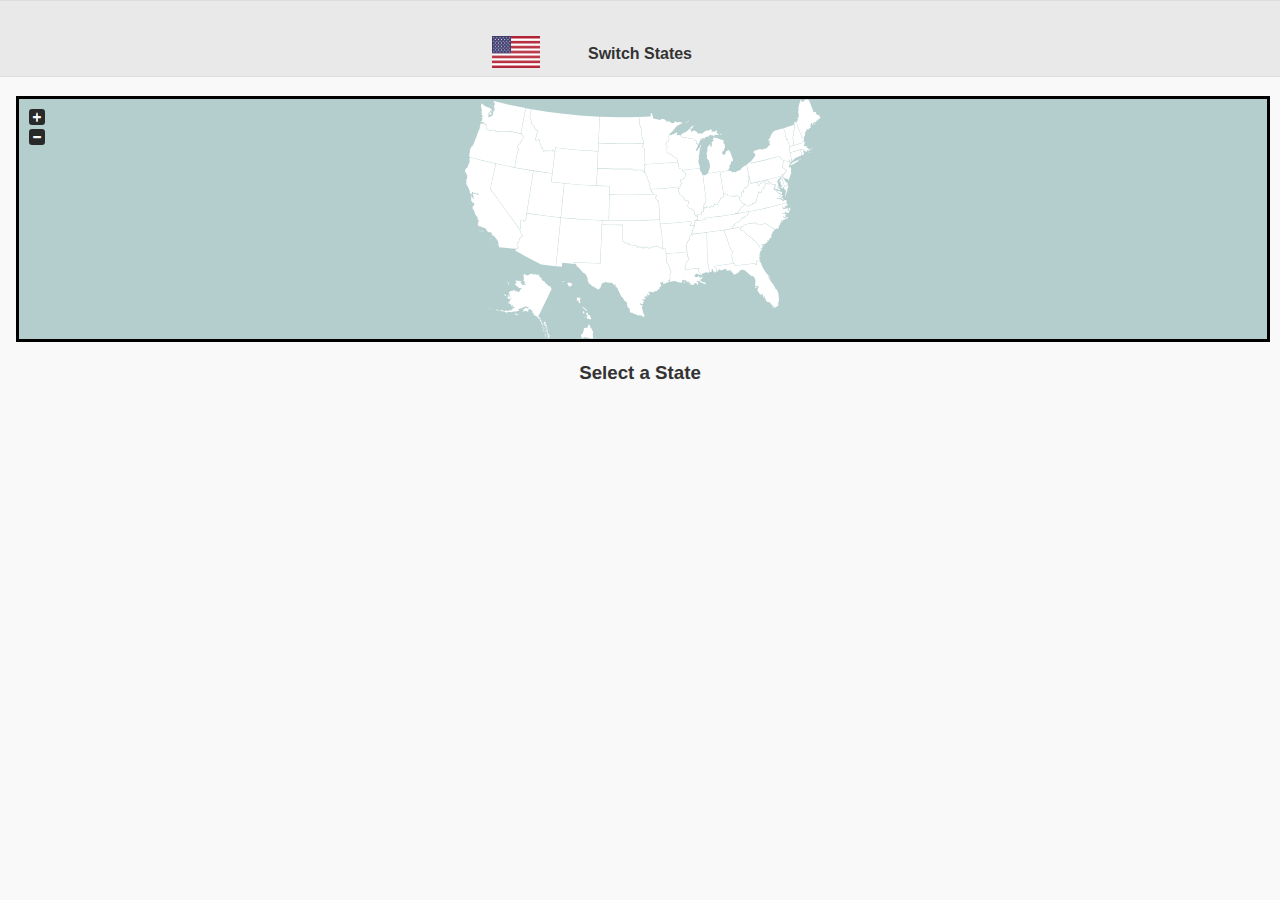
<file: index.html>
<!DOCTYPE html> 
<html> 
    <head> 
        <meta charset="utf-8" />
        <meta name="viewport" content="width=device-width, user-scalable=no">
        <link rel="stylesheet" href="css/themes/jquery.mobile.icons.min.css" />
        <link rel="stylesheet" href="js/jquery.mobile-1.4.5/jquery.mobile-1.4.5.min.css" />
        <title>Switch States</title>
        <script src="js/jquery-1.11.2/jquery-1.11.2.min.js"></script>
        <script src="js/jquery.mobile-1.4.5/jquery.mobile-1.4.5.min.js"></script> 
        <script src="jvectormap/jquery-jvectormap-2.0.2.min.js"></script>
        <link rel="stylesheet" href="jvectormap/jquery-jvectormap-2.0.2.css" />
        <script src="jvectormap/jquery-jvectormap-us-lcc-en.js"></script>
        <link rel="stylesheet" href="css/styles.css" />
    </head>
    <body>
                <script>
            $( document ).on( "pagebeforechange" , function(e, data) {
                      if(typeof map.series !== "undefined") {
                        map.series.regions[0].setValues(generateColors());
                    }
  });
        </script>

        <div data-role="page" id="page-main">
            <script>

                var states = {
                    "US-AL": {
                        economy: 4,
                        attractiveness: 2,
                        mobility: 3,
                        laws: 5,
                        family: 6,
                        name: "Alabama",
                        capital: "Montgomery",
                        population: 4849377,
                        sqmiles: 52419.00,
                        marriage_rate: 9.8,
                        divorce: 5.4,
                        unemployment: 5.7,
                        avg_temp: 65,
                        high_temp: 76.5,
                        low_temp: 53.5,
                        precipitation: 53.05,
                        obesity: 1,
                        gdp: 199727,
                        gini: 0.472,
                        age_of_consent: 16,
                        median_age: 37.9,
                        growth_rate: 1.46,
                        urban: 59.00,
                    }, "US-AK": {
                        economy: 5,
                        attractiveness: 6,
                        mobility: 5,
                        laws: 5,
                        family: 5,
                        name: "Alaska",
                        capital: "Juneau",
                        population: 736732,
                        sqmiles: 663267.00,
                        marriage_rate: 8.3,
                        divorce: 4.6,
                        unemployment: 6.5,
                        avg_temp: 37,
                        high_temp: 43.7,
                        low_temp: 30.3,
                        precipitation: 16.57,
                        obesity: 2,
                        gdp: 60542,
                        gini: 0.422,
                        age_of_consent: 16,
                        median_age: 33.8,
                        growth_rate: 3.73,
                        urban: 66.00,
                    }, "US-AZ": {
                        economy: 3,
                        attractiveness: 7,
                        mobility: 5,
                        laws: 3,
                        family: 4,
                        name: "Arizona",
                        capital: "Phoenix",
                        population: 6731484,
                        sqmiles: 113998.00,
                        marriage_rate: 6.6,
                        divorce: 4.7,
                        unemployment: 6.2,
                        avg_temp: 75.05,
                        high_temp: 86.7,
                        low_temp: 63.4,
                        precipitation: 8.04,
                        obesity: 9,
                        gdp: 288924,
                        gini: 0.455,
                        age_of_consent: 18,
                        median_age: 35.9,
                        growth_rate: 5.31,
                        urban: 89.80,
                    }, "US-AR": {
                        economy: 5,
                        attractiveness: 1,
                        mobility: 5,
                        laws: 5,
                        family: 5,
                        name: "Arkansas",
                        capital: "Little Rock",
                        population: 2966369,
                        sqmiles: 53179.00,
                        marriage_rate: 14.3,
                        divorce: 6.2,
                        unemployment: 5.6,
                        avg_temp: 62.65,
                        high_temp: 72.8,
                        low_temp: 52.5,
                        precipitation: 49.57,
                        obesity: 2,
                        gdp: 129745,
                        gini: 0.458,
                        age_of_consent: 16,
                        median_age: 37.4,
                        growth_rate: 1.73,
                        urban: 56.20,
                    }, "US-CA": {
                        economy: 2,
                        attractiveness: 10,
                        mobility: 5,
                        laws: 2,
                        family: 3,
                        name: "California",
                        capital: "Sacramento",
                        population: 38802500,
                        sqmiles: 163696.00,
                        marriage_rate: 6.2,
                        divorce: 4.3,
                        unemployment: 6.5,
                        avg_temp: 60.95,
                        high_temp: 73.6,
                        low_temp: 48.3,
                        precipitation: 18.51,
                        obesity: 9,
                        gdp: 2287021,
                        gini: 0.471,
                        age_of_consent: 18,
                        median_age: 35.2,
                        growth_rate: 4.16,
                        urban: 95.00,
                    }, "US-CO": {
                        economy: 8,
                        attractiveness: 10,
                        mobility: 5,
                        laws: 2,
                        family: 3,
                        name: "Colorado",
                        capital: "Denver",
                        population: 5355866,
                        sqmiles: 104094.00,
                        marriage_rate: 7.9,
                        divorce: 4.7,
                        unemployment: 4.2,
                        avg_temp: 50.7,
                        high_temp: 65,
                        low_temp: 36.4,
                        precipitation: 14.16,
                        obesity: 10,
                        gdp: 309721,
                        gini: 0.457,
                        age_of_consent: 17,
                        median_age: 36.1,
                        growth_rate: 6.5,
                        urban: 86.20,
                    }, "US-CT": {
                        economy: 2,
                        attractiveness: 9,
                        mobility: 7,
                        laws: 5,
                        family: 6,
                        name: "Conneticut",
                        capital: "Hartford",
                        population: 3596677,
                        sqmiles: 5543.00,
                        marriage_rate: 5.7,
                        divorce: 3.3,
                        unemployment: 6.4,
                        avg_temp: 52.35,
                        high_temp: 60.2,
                        low_temp: 44.5,
                        precipitation: 42.8,
                        obesity: 9,
                        gdp: 258996,
                        gini: 0.486,
                        age_of_consent: 16,
                        median_age: 40,
                        growth_rate: 0.63,
                        urban: 88.00,
                    }, "US-DE": {
                        economy: 7,
                        attractiveness: 3,
                        mobility: 5,
                        laws: 5,
                        family: 6,
                        name: "Delaware",
                        capital: "Dover",
                        population: 935614,
                        sqmiles: 2489.00,
                        marriage_rate: 6.4,
                        divorce: 3.5,
                        unemployment: 4.6,
                        avg_temp: 56.75,
                        high_temp: 66.2,
                        low_temp: 47.3,
                        precipitation: 46.1,
                        obesity: 5,
                        gdp: 65029,
                        gini: 0.44,
                        age_of_consent: 16,
                        median_age: 38.8,
                        growth_rate: 4.2,
                        urban: 83.30,
                    }, "US-DC": {
                        economy: 1,
                        attractiveness: 10,
                        mobility: 5,
                        laws: 4,
                        family: 5,
                        name: "District of Columbia",
                        capital: "Washington",
                        population: 658893,
                        sqmiles: 68.30,
                        marriage_rate: 5.1,
                        divorce: 2.4,
                        unemployment: 7.7,
                        avg_temp: 55.7,
                        high_temp: 64.8,
                        low_temp: 46.6,
                        precipitation: 40.78,
                        obesity: 10,
                        gdp: 105465,
                        gini: 0.532,
                        age_of_consent: 18,
                        median_age: 33.8,
                        growth_rate: 9.5,
                        urban: 100.00,
                    }, "US-FL": {
                        economy: 4,
                        attractiveness: 8,
                        mobility: 3,
                        laws: 5,
                        family: 6,
                        name: "Florida",
                        capital: "Tallahassee",
                        population: 19893297,
                        sqmiles: 65755.00,
                        marriage_rate: 9.4,
                        divorce: 5.1,
                        unemployment: 5.7,
                        avg_temp: 67.6,
                        high_temp: 79.5,
                        low_temp: 55.7,
                        precipitation: 59.21,
                        obesity: 8,
                        gdp: 833511,
                        gini: 0.474,
                        age_of_consent: 18,
                        median_age: 40.7,
                        growth_rate: 5.81,
                        urban: 91.20,
                    }, "US-GA": {
                        economy: 3,
                        attractiveness: 4,
                        mobility: 5,
                        laws: 6,
                        family: 6,
                        name: "Georgia",
                        capital: "Atlanta",
                        population: 10097343,
                        sqmiles: 59425.00,
                        marriage_rate: 6.5,
                        divorce: 2.5,
                        unemployment: 6.3,
                        avg_temp: 62.55,
                        high_temp: 71.9,
                        low_temp: 53.2,
                        precipitation: 49.74,
                        obesity: 3,
                        gdp: 472423,
                        gini: 0.468,
                        age_of_consent: 16,
                        median_age: 35.3,
                        growth_rate: 4.23,
                        urban: 75.10,
                    }, "US-HI": {
                        economy: 8,
                        attractiveness: 10,
                        mobility: 5,
                        laws: 5,
                        family: 5,
                        name: "Hawaii",
                        capital: "Honolulu",
                        population: 1419561,
                        sqmiles: 10931.00,
                        marriage_rate: 20.7,
                        divorce: 3.7,
                        unemployment: 4.1,
                        avg_temp: 77.6,
                        high_temp: 84.5,
                        low_temp: 70.7,
                        precipitation: 17.13,
                        obesity: 10,
                        gdp: 78110,
                        gini: 0.433,
                        age_of_consent: 16,
                        median_age: 38.6,
                        growth_rate: 4.36,
                        urban: 91.90,
                    }, "US-ID": {
                        economy: 9,
                        attractiveness: 5,
                        mobility: 5,
                        laws: 4,
                        family: 3,
                        name: "Idaho",
                        capital: "Boise",
                        population: 1634464,
                        sqmiles: 83570.00,
                        marriage_rate: 10.9,
                        divorce: 5.3,
                        unemployment: 3.8,
                        avg_temp: 52.5,
                        high_temp: 63.7,
                        low_temp: 41.3,
                        precipitation: 11.58,
                        obesity: 6,
                        gdp: 66548,
                        gini: 0.433,
                        age_of_consent: 18,
                        median_age: 34.6,
                        growth_rate: 4.27,
                        urban: 70.60,
                    }, "US-IL": {
                        economy: 3,
                        attractiveness: 6,
                        mobility: 5,
                        laws: 5,
                        family: 5,
                        name: "Illinois",
                        capital: "Springfield",
                        population: 12880580,
                        sqmiles: 57914.00,
                        marriage_rate: 6.6,
                        divorce: 2.9,
                        unemployment: 6,
                        avg_temp: 51.3,
                        high_temp: 59.3,
                        low_temp: 43.3,
                        precipitation: 39.04,
                        obesity: 6,
                        gdp: 742407,
                        gini: 0.465,
                        age_of_consent: 17,
                        median_age: 36.6,
                        growth_rate: 0.39,
                        urban: 88.50,
                    }, "US-IN": {
                        economy: 4,
                        attractiveness: 2,
                        mobility: 5,
                        laws: 5,
                        family: 5,
                        name: "Indiana",
                        capital: "Indianapolis",
                        population: 6596855,
                        sqmiles: 36418.00,
                        marriage_rate: 7.8,
                        divorce: 0,
                        unemployment: 5.8,
                        avg_temp: 51.7,
                        high_temp: 62.1,
                        low_temp: 41.3,
                        precipitation: 40.62,
                        obesity: 4,
                        gdp: 328212,
                        gini: 0.44,
                        age_of_consent: 16,
                        median_age: 37,
                        growth_rate: 1.74,
                        urban: 72.40,
                    }, "US-IA": {
                        economy: 8,
                        attractiveness: 3,
                        mobility: 5,
                        laws: 4,
                        family: 5,
                        name: "Iowa",
                        capital: "Des Moines",
                        population: 3107126,
                        sqmiles: 56272.00,
                        marriage_rate: 6.9,
                        divorce: 3.1,
                        unemployment: 4,
                        avg_temp: 50.85,
                        high_temp: 60.3,
                        low_temp: 41.4,
                        precipitation: 35.67,
                        obesity: 5,
                        gdp: 174512,
                        gini: 0.427,
                        age_of_consent: 16,
                        median_age: 38.1,
                        growth_rate: 1.99,
                        urban: 64.00,
                    }, "US-KS": {
                        economy: 8,
                        attractiveness: 4,
                        mobility: 5,
                        laws: 4,
                        family: 4,
                        name: "Kansas",
                        capital: "Topeka",
                        population: 2904021,
                        sqmiles: 82277.00,
                        marriage_rate: 7.3,
                        divorce: 3.6,
                        unemployment: 4.2,
                        avg_temp: 55.05,
                        high_temp: 66,
                        low_temp: 44.1,
                        precipitation: 36.49,
                        obesity: 5,
                        gdp: 149153,
                        gini: 0.445,
                        age_of_consent: 16,
                        median_age: 36,
                        growth_rate: 1.78,
                        urban: 74.20,
                    }, "US-KY": {
                        economy: 6,
                        attractiveness: 2,
                        mobility: 3,
                        laws: 5,
                        family: 5,
                        name: "Kentucky",
                        capital: "Frankfort",
                        population: 4413457,
                        sqmiles: 40409.00,
                        marriage_rate: 9,
                        divorce: 5.2,
                        unemployment: 5.1,
                        avg_temp: 53.65,
                        high_temp: 65.3,
                        low_temp: 42,
                        precipitation: 43.59,
                        obesity: 1,
                        gdp: 189667,
                        gini: 0.466,
                        age_of_consent: 16,
                        median_age: 38.1,
                        growth_rate: 1.71,
                        urban: 58.40,
                    }, "US-LA": {
                        economy: 1,
                        attractiveness: 2,
                        mobility: 1,
                        laws: 4,
                        family: 5,
                        name: "Lousiana",
                        capital: "Baton Rouge",
                        population: 4649676,
                        sqmiles: 51840.00,
                        marriage_rate: 8.2,
                        divorce: 0,
                        unemployment: 6.6,
                        avg_temp: 69.55,
                        high_temp: 78,
                        low_temp: 61.1,
                        precipitation: 62.45,
                        obesity: 2,
                        gdp: 257008,
                        gini: 0.475,
                        age_of_consent: 17,
                        median_age: 35.8,
                        growth_rate: 2.57,
                        urban: 73.20,
                    }, "US-ME": {
                        economy: 7,
                        attractiveness: 6,
                        mobility: 5,
                        laws: 5,
                        family: 5,
                        name: "Maine",
                        capital: "Augusta",
                        population: 1330089,
                        sqmiles: 35385.00,
                        marriage_rate: 8.4,
                        divorce: 4.6,
                        unemployment: 4.8,
                        avg_temp: 45.65,
                        high_temp: 54.5,
                        low_temp: 36.8,
                        precipitation: 41.9,
                        obesity: 7,
                        gdp: 56163,
                        gini: 0.437,
                        age_of_consent: 16,
                        median_age: 42.7,
                        growth_rate: 0.13,
                        urban: 38.70,
                    }, "US-MD": {
                        economy: 5,
                        attractiveness: 6,
                        mobility: 10,
                        laws: 5,
                        family: 6,
                        name: "Maryland",
                        capital: "Annapolis",
                        population: 5976407,
                        sqmiles: 12407.00,
                        marriage_rate: 7.1,
                        divorce: 3.4,
                        unemployment: 5.4,
                        avg_temp: 58.45,
                        high_temp: 66.3,
                        low_temp: 50.6,
                        precipitation: 40.72,
                        obesity: 6,
                        gdp: 351234,
                        gini: 0.443,
                        age_of_consent: 16,
                        median_age: 38,
                        growth_rate: 3.51,
                        urban: 87.20,
                    }, "US-MA": {
                        economy: 7,
                        attractiveness: 10,
                        mobility: 7,
                        laws: 4,
                        family: 4,
                        name: "Massachusetts",
                        capital: "Boston",
                        population: 6745408,
                        sqmiles: 10555.00,
                        marriage_rate: 5.9,
                        divorce: 2.5,
                        unemployment: 4.8,
                        avg_temp: 51.4,
                        high_temp: 58.7,
                        low_temp: 44.1,
                        precipitation: 43.56,
                        obesity: 10,
                        gdp: 462748,
                        gini: 0.475,
                        age_of_consent: 16,
                        median_age: 39.1,
                        growth_rate: 3.02,
                        urban: 92.00,
                    }, "US-MI": {
                        economy: 5,
                        attractiveness: 3,
                        mobility: 7,
                        laws: 5,
                        family: 7,
                        name: "Michigan",
                        capital: "Lansing",
                        population: 9909877,
                        sqmiles: 96716.00,
                        marriage_rate: 6.5,
                        divorce: 3.8,
                        unemployment: 5.6,
                        avg_temp: 48.2,
                        high_temp: 57.3,
                        low_temp: 39.1,
                        precipitation: 31.73,
                        obesity: 3,
                        gdp: 449218,
                        gini: 0.451,
                        age_of_consent: 16,
                        median_age: 38.9,
                        growth_rate: 0.27,
                        urban: 74.60,
                    }, "US-MN": {
                        economy: 1,
                        attractiveness: 9,
                        mobility: 5,
                        laws: 5,
                        family: 5,
                        name: "Minnesota",
                        capital: "Saint Paul",
                        population: 5457173,
                        sqmiles: 86939.00,
                        marriage_rate: 6.5,
                        divorce: 3.1,
                        unemployment: 3.7,
                        avg_temp: 47.05,
                        high_temp: 56.6,
                        low_temp: 37.5,
                        precipitation: 32.04,
                        obesity: 6,
                        gdp: 326125,
                        gini: 0.44,
                        age_of_consent: 16,
                        median_age: 37.4,
                        growth_rate: 2.89,
                        urban: 73.30,
                    }, "US-MS": {
                        economy: 1,
                        attractiveness: 1,
                        mobility: 3,
                        laws: 5,
                        family: 6,
                        name: "Mississppi",
                        capital: "Jackson",
                        population: 2994079,
                        sqmiles: 48430.00,
                        marriage_rate: 6.4,
                        divorce: 4.9,
                        unemployment: 6.8,
                        avg_temp: 64.55,
                        high_temp: 75.5,
                        low_temp: 53.6,
                        precipitation: 54.16,
                        obesity: 1,
                        gdp: 109179,
                        gini: 0.468,
                        age_of_consent: 16,
                        median_age: 36,
                        growth_rate: 0.9,
                        urban: 49.30,
                    }, "US-MO": {
                        economy: 5,
                        attractiveness: 4,
                        mobility: 5,
                        laws: 5,
                        family: 5,
                        name: "Missouri",
                        capital: "Jefferson City",
                        population: 6063589,
                        sqmiles: 69704.00,
                        marriage_rate: 7.3,
                        divorce: 4,
                        unemployment: 5.6,
                        avg_temp: 55.25,
                        high_temp: 65.8,
                        low_temp: 44.7,
                        precipitation: 43.11,
                        obesity: 3,
                        gdp: 285135,
                        gini: 0.455,
                        age_of_consent: 17,
                        median_age: 37.9,
                        growth_rate: 1.25,
                        urban: 70.40,
                    }, "US-MT": {
                        economy: 8,
                        attractiveness: 10,
                        mobility: 5,
                        laws: 4,
                        family: 4,
                        name: "Montana",
                        capital: "Helena",
                        population: 1023579,
                        sqmiles: 147042.00,
                        marriage_rate: 7.2,
                        divorce: 4,
                        unemployment: 4.1,
                        avg_temp: 45.5,
                        high_temp: 58.3,
                        low_temp: 32.7,
                        precipitation: 11.12,
                        obesity: 9,
                        gdp: 45846,
                        gini: 0.435,
                        age_of_consent: 16,
                        median_age: 39.8,
                        growth_rate: 3.45,
                        urban: 55.90,
                    }, "US-NE": {
                        economy: 10,
                        attractiveness: 5,
                        mobility: 5,
                        laws: 5,
                        family: 5,
                        name: "Nebraska",
                        capital: "Lincoln",
                        population: 1881503,
                        sqmiles: 77354.00,
                        marriage_rate: 7.5,
                        divorce: 3.6,
                        unemployment: 2.6,
                        avg_temp: 50.65,
                        high_temp: 61.5,
                        low_temp: 39.8,
                        precipitation: 30.25,
                        obesity: 4,
                        gdp: 115250,
                        gini: 0.432,
                        age_of_consent: 17,
                        median_age: 36.2,
                        growth_rate: 3.02,
                        urban: 73.10,
                    }, "US-NV": {
                        economy: 1,
                        attractiveness: 9,
                        mobility: 5,
                        laws: 5,
                        family: 4,
                        name: "Nevada",
                        capital: "Carson City",
                        population: 2839099,
                        sqmiles: 110561.00,
                        marriage_rate: 67.4,
                        divorce: 7.1,
                        unemployment: 7.1,
                        avg_temp: 50.9,
                        high_temp: 66,
                        low_temp: 35.8,
                        precipitation: 9.63,
                        obesity: 7,
                        gdp: 136903,
                        gini: 0.448,
                        age_of_consent: 16,
                        median_age: 36.3,
                        growth_rate: 5.13,
                        urban: 94.20,
                    }, "US-NH": {
                        economy: 9,
                        attractiveness: 8,
                        mobility: 5,
                        laws: 4,
                        family: 5,
                        name: "New Hampshire",
                        capital: "Concord",
                        population: 1326813,
                        sqmiles: 9350.00,
                        marriage_rate: 8.3,
                        divorce: 4.3,
                        unemployment: 3.9,
                        avg_temp: 46.3,
                        high_temp: 57.8,
                        low_temp: 34.8,
                        precipitation: 40.69,
                        obesity: 8,
                        gdp: 70118,
                        gini: 0.425,
                        age_of_consent: 16,
                        median_age: 41.1,
                        growth_rate: 0.79,
                        urban: 60.30,
                    }, "US-NJ": {
                        economy: 2,
                        attractiveness: 8,
                        mobility: 10,
                        laws: 5,
                        family: 5,
                        name: "New Jersey",
                        capital: "Trenton",
                        population: 8938175,
                        sqmiles: 8721.00,
                        marriage_rate: 6,
                        divorce: 3.4,
                        unemployment: 6.5,
                        avg_temp: 54.9,
                        high_temp: 63.3,
                        low_temp: 46.5,
                        precipitation: 46.01,
                        obesity: 8,
                        gdp: 560667,
                        gini: 0.464,
                        age_of_consent: 16,
                        median_age: 39,
                        growth_rate: 1.66,
                        urban: 94.70,
                    }, "US-NM": {
                        economy: 3,
                        attractiveness: 8,
                        mobility: 5,
                        laws: 3,
                        family: 3,
                        name: "New Mexico",
                        capital: "Santa Fe",
                        population: 2085572,
                        sqmiles: 121589.00,
                        marriage_rate: 7.9,
                        divorce: 4.4,
                        unemployment: 6.1,
                        avg_temp: 49.9,
                        high_temp: 65,
                        low_temp: 34.8,
                        precipitation: 14.21,
                        obesity: 8,
                        gdp: 95310,
                        gini: 0.464,
                        age_of_consent: 17,
                        median_age: 36.7,
                        growth_rate: 1.28,
                        urban: 77.40,
                    }, "US-NY": {
                        economy: 4,
                        attractiveness: 9,
                        mobility: 10,
                        laws: 5,
                        family: 5,
                        name: "New York",
                        capital: "Albany",
                        population: 19746227,
                        sqmiles: 54556.00,
                        marriage_rate: 7.3,
                        divorce: 3.4,
                        unemployment: 5.7,
                        avg_temp: 55.15,
                        high_temp: 62.3,
                        low_temp: 48,
                        precipitation: 46.23,
                        obesity: 8,
                        gdp: 1350286,
                        gini: 0.499,
                        age_of_consent: 17,
                        median_age: 38,
                        growth_rate: 1.9,
                        urban: 87.90,
                    }, "US-NC": {
                        economy: 5,
                        attractiveness: 6,
                        mobility: 3,
                        laws: 6,
                        family: 7,
                        name: "North Carolina",
                        capital: "Raleigh",
                        population: 9943964,
                        sqmiles: 53819.00,
                        marriage_rate: 7.7,
                        divorce: 4.5,
                        unemployment: 5.4,
                        avg_temp: 59.8,
                        high_temp: 70.8,
                        low_temp: 48.8,
                        precipitation: 41.63,
                        obesity: 3,
                        gdp: 491572,
                        gini: 0.464,
                        age_of_consent: 16,
                        median_age: 37.4,
                        growth_rate: 4.28,
                        urban: 66.10,
                    }, "US-ND": {
                        economy: 10,
                        attractiveness: 3,
                        mobility: 5,
                        laws: 5,
                        family: 6,
                        name: "North Dakota",
                        capital: "Bismarck",
                        population: 739482,
                        sqmiles: 70700.00,
                        marriage_rate: 6.8,
                        divorce: 3,
                        unemployment: 3.1,
                        avg_temp: 42.8,
                        high_temp: 54.8,
                        low_temp: 30.8,
                        precipitation: 17.82,
                        obesity: 4,
                        gdp: 62772,
                        gini: 0.433,
                        age_of_consent: 18,
                        median_age: 37,
                        growth_rate: 9.95,
                        urban: 59.90,
                    }, "US-OH": {
                        economy: 6,
                        attractiveness: 4,
                        mobility: 5,
                        laws: 5,
                        family: 4,
                        name: "Ohio",
                        capital: "Columbus",
                        population: 11594163,
                        sqmiles: 44825.00,
                        marriage_rate: 7,
                        divorce: 4,
                        unemployment: 5.1,
                        avg_temp: 52.9,
                        high_temp: 62.5,
                        low_temp: 43.3,
                        precipitation: 56.11,
                        obesity: 4,
                        gdp: 584696,
                        gini: 0.452,
                        age_of_consent: 16,
                        median_age: 38.8,
                        growth_rate: 0.5,
                        urban: 77.90,
                    }, "US-OK": {
                        economy: 9,
                        attractiveness: 2,
                        mobility: 1,
                        laws: 4,
                        family: 4,
                        name: "Oklahoma",
                        capital: "Oklahoma City",
                        population: 3878051,
                        sqmiles: 69898.00,
                        marriage_rate: 6.6,
                        divorce: 0,
                        unemployment: 3.9,
                        avg_temp: 61.5,
                        high_temp: 72.2,
                        low_temp: 50.8,
                        precipitation: 36.46,
                        obesity: 2,
                        gdp: 192176,
                        gini: 0.454,
                        age_of_consent: 16,
                        median_age: 36.2,
                        growth_rate: 3.38,
                        urban: 66.20,
                    }, "US-OR": {
                        economy: 5,
                        attractiveness: 8,
                        mobility: 5,
                        laws: 5,
                        family: 6,
                        name: "Oregon",
                        capital: "Salem",
                        population: 3970239,
                        sqmiles: 98381.00,
                        marriage_rate: 7.1,
                        divorce: 4.6,
                        unemployment: 5.4,
                        avg_temp: 53,
                        high_temp: 63.6,
                        low_temp: 42.4,
                        precipitation: 39.61,
                        obesity: 7,
                        gdp: 229241,
                        gini: 0.449,
                        age_of_consent: 18,
                        median_age: 38.4,
                        growth_rate: 3.63,
                        urban: 81.00,
                    }, "US-PA": {
                        economy: 6,
                        attractiveness: 4,
                        mobility: 7,
                        laws: 5,
                        family: 4,
                        name: "Pennsylvania",
                        capital: "Harrisburg",
                        population: 12787209,
                        sqmiles: 46055.00,
                        marriage_rate: 5.7,
                        divorce: 3.1,
                        unemployment: 5.3,
                        avg_temp: 55.85,
                        high_temp: 64.7,
                        low_temp: 47,
                        precipitation: 41.45,
                        obesity: 5,
                        gdp: 664872,
                        gini: 0.461,
                        age_of_consent: 16,
                        median_age: 40.1,
                        growth_rate: 0.67,
                        urban: 78.70,
                    }, "US-RI": {
                        economy: 3,
                        attractiveness: 7,
                        mobility: 5,
                        laws: 4,
                        family: 4,
                        name: "Rhode Island",
                        capital: "Providence",
                        population: 1055173,
                        sqmiles: 1545.00,
                        marriage_rate: 7.7,
                        divorce: 3.2,
                        unemployment: 6.3,
                        avg_temp: 51.5,
                        high_temp: 60.5,
                        low_temp: 42.5,
                        precipitation: 102.52,
                        obesity: 9,
                        gdp: 45962,
                        gini: 0.467,
                        age_of_consent: 16,
                        median_age: 39.4,
                        growth_rate: 0.25,
                        urban: 90.70,
                    }, "US-SC": {
                        economy: 1,
                        attractiveness: 3,
                        mobility: 1,
                        laws: 4,
                        family: 4,
                        name: "South Carolina",
                        capital: "Columbia",
                        population: 4832482,
                        sqmiles: 32020.00,
                        marriage_rate: 9.3,
                        divorce: 3.4,
                        unemployment: 6.7,
                        avg_temp: 63.8,
                        high_temp: 75.3,
                        low_temp: 52.3,
                        precipitation: 44.29,
                        obesity: 1,
                        gdp: 190176,
                        gini: 0.461,
                        age_of_consent: 16,
                        median_age: 37.9,
                        growth_rate: 4.48,
                        urban: 66.30,
                    }, "US-SD": {
                        economy: 10,
                        attractiveness: 5,
                        mobility: 5,
                        laws: 5,
                        family: 6,
                        name: "South Dakota",
                        capital: "Pierre",
                        population: 853175,
                        sqmiles: 77117.00,
                        marriage_rate: 8.8,
                        divorce: 3.3,
                        unemployment: 3.5,
                        avg_temp: 42.8,
                        high_temp: 54.3,
                        low_temp: 31.3,
                        precipitation: 22.2,
                        obesity: 4,
                        gdp: 49142,
                        gini: 0.442,
                        age_of_consent: 16,
                        median_age: 36.9,
                        growth_rate: 4.79,
                        urban: 56.70,
                    }, "US-TN": {
                        economy: 3,
                        attractiveness: 1,
                        mobility: 5,
                        laws: 5,
                        family: 6,
                        name: "Tennessee",
                        capital: "Nashville",
                        population: 6549352,
                        sqmiles: 42143.00,
                        marriage_rate: 13.1,
                        divorce: 5.1,
                        unemployment: 6.3,
                        avg_temp: 63,
                        high_temp: 72.4,
                        low_temp: 53.6,
                        precipitation: 53.67,
                        obesity: 2,
                        gdp: 296602,
                        gini: 0.468,
                        age_of_consent: 18,
                        median_age: 38,
                        growth_rate: 3.2,
                        urban: 66.40,
                    }, "US-TX": {
                        economy: 8,
                        attractiveness: 4,
                        mobility: 3,
                        laws: 4,
                        family: 4,
                        name: "Texas",
                        capital: "Austin",
                        population: 26956958,
                        sqmiles: 268581.00,
                        marriage_rate: 8.4,
                        divorce: 3.9,
                        unemployment: 4.2,
                        avg_temp: 69.4,
                        high_temp: 79.8,
                        low_temp: 59,
                        precipitation: 34.25,
                        obesity: 3,
                        gdp: 1602584,
                        gini: 0.469,
                        age_of_consent: 17,
                        median_age: 33.6,
                        growth_rate: 7.2,
                        urban: 84.70,
                    }, "US-UT": {
                        economy: 10,
                        attractiveness: 10,
                        mobility: 7,
                        laws: 4,
                        family: 4,
                        name: "Utah",
                        capital: "Salt Lake City",
                        population: 2942902,
                        sqmiles: 84899.00,
                        marriage_rate: 10.4,
                        divorce: 4.1,
                        unemployment: 3.4,
                        avg_temp: 54.8,
                        high_temp: 63.4,
                        low_temp: 46.2,
                        precipitation: 18.58,
                        obesity: 10,
                        gdp: 148017,
                        gini: 0.419,
                        age_of_consent: 18,
                        median_age: 29.2,
                        growth_rate: 6.48,
                        urban: 90.60,
                    }, "US-VT": {
                        economy: 9,
                        attractiveness: 9,
                        mobility: 5,
                        laws: 5,
                        family: 5,
                        name: "Vermont",
                        capital: "Montpelier",
                        population: 626562,
                        sqmiles: 9614.00,
                        marriage_rate: 9.7,
                        divorce: 4.2,
                        unemployment: 3.8,
                        avg_temp: 45.85,
                        high_temp: 55.2,
                        low_temp: 36.5,
                        precipitation: 36.79,
                        obesity: 10,
                        gdp: 30723,
                        gini: 0.444,
                        age_of_consent: 16,
                        median_age: 41.5,
                        growth_rate: 0.13,
                        urban: 38.90,
                    }, "US-VA": {
                        economy: 7,
                        attractiveness: 7,
                        mobility: 5,
                        laws: 5,
                        family: 6,
                        name: "Virginia",
                        capital: "Richmond",
                        population: 8326289,
                        sqmiles: 42774.00,
                        marriage_rate: 8.6,
                        divorce: 4.2,
                        unemployment: 4.8,
                        avg_temp: 58.75,
                        high_temp: 69.5,
                        low_temp: 48,
                        precipitation: 43.32,
                        obesity: 6,
                        gdp: 464606,
                        gini: 0.459,
                        age_of_consent: 18,
                        median_age: 37.5,
                        growth_rate: 4.07,
                        urban: 75.50,
                    }, "US-WA": {
                        economy: 3,
                        attractiveness: 7,
                        mobility: 5,
                        laws: 5,
                        family: 5,
                        name: "Washington",
                        capital: "Olympia",
                        population: 7061530,
                        sqmiles: 71300.00,
                        marriage_rate: 6.5,
                        divorce: 4.6,
                        unemployment: 5.9,
                        avg_temp: 52.65,
                        high_temp: 60.3,
                        low_temp: 45,
                        precipitation: 37.13,
                        obesity: 7,
                        gdp: 425017,
                        gini: 0.441,
                        age_of_consent: 16,
                        median_age: 37.3,
                        growth_rate: 5.01,
                        urban: 84.00,
                    }, "US-WV": {
                        economy: 1,
                        attractiveness: 1,
                        mobility: 5,
                        laws: 5,
                        family: 6,
                        name: "West Virginia",
                        capital: "Charleston",
                        population: 1850326,
                        sqmiles: 24230.00,
                        marriage_rate: 8.1,
                        divorce: 5.2,
                        unemployment: 6.6,
                        avg_temp: 55.7,
                        high_temp: 65.7,
                        low_temp: 45.7,
                        precipitation: 44.02,
                        obesity: 1,
                        gdp: 78050,
                        gini: 0.451,
                        age_of_consent: 16,
                        median_age: 41.3,
                        growth_rate: -0.14,
                        urban: 48.70,
                    }, "US-WI": {
                        economy: 7,
                        attractiveness: 5,
                        mobility: 5,
                        laws: 4,
                        family: 4,
                        name: "Wisconsin",
                        capital: "Madison",
                        population: 5757564,
                        sqmiles: 65498.00,
                        marriage_rate: 6.3,
                        divorce: 3.2,
                        unemployment: 4.6,
                        avg_temp: 47.75,
                        high_temp: 55.4,
                        low_temp: 40.1,
                        precipitation: 34.49,
                        obesity: 5,
                        gdp: 293126,
                        gini: 0.43,
                        age_of_consent: 18,
                        median_age: 38.5,
                        growth_rate: 1.24,
                        urban: 70.20,
                    }, "US-WY": {
                        economy: 8,
                        attractiveness: 7,
                        mobility: 5,
                        laws: 5,
                        family: 6,
                        name: "Wyoming",
                        capital: "Cheyenne",
                        population: 584153,
                        sqmiles: 97814.00,
                        marriage_rate: 9.5,
                        divorce: 5.4,
                        unemployment: 4.1,
                        avg_temp: 46.4,
                        high_temp: 58.5,
                        low_temp: 34.3,
                        precipitation: 15.66,
                        obesity: 7,
                        gdp: 48538,
                        gini: 0.423,
                        age_of_consent: 18,
                        median_age: 36.8,
                        growth_rate: 3.64,
                        urban: 64.80,
                    }
                };
            </script>

            <div class="absolute-header" data-id="main-header" data-role="header"><h1><a href="#main-panel1"><img class="menu-america" src="america.png"></a>Switch States</h1></div>
            <div id="main-panel1" data-display="overlay" data-role="panel">
                <ul>
                    <li class="sidebar-li"><a data-enhance="false" class="sidebar-button" href="#page-settings">Settings</a></li>
                    <li class="sidebar-li"><a data-enhance="false" class="sidebar-button button-selected" href="#page-main">Main</a></li>
                    <li class="sidebar-li"><a data-enhance="false" class="sidebar-button" href="#page-about">About</a></li>
                </ul>
            </div>

            <div class="content" data-role="content">
                <div id="map">
                </div>
                <h3 id="state-selector" class="state-selector">Select a State</h3>
                <div id="tooltip"></div>
                <script>
                    $(function() {
                        var mapWidth = 100;

                        function capitalizeFirstLetter(string) {
                            return string.charAt(0).toUpperCase() + string.slice(1);
                        }

                        function combineArticle(code, cap) {
                            if (typeof states[code].article !== "undefined") {
                                if (cap === 1) {
                                    var article = capitalizeFirstLetter(states[code].article);
                                }
                                else {
                                    var article = states[code].article;
                                }
                                var state = article + " " + states[code].name;
                            }
                            else {
                                var state = states[code].name;
                            }
                            return state;
                        }

                        function generateResponse(code, section) {
                            var response;
                            if (section === "family") {
                                response = generateFamily(code);
                            }
                            else if (section === "health") {
                                response = generateHealth(code);
                            }
                            else if (section === "economics") {
                                response = generateEconomics(code);
                            }
                            else if (section === "demographics") {
                                response = generateDemographics(code);
                            }
                            else if (section === "climate") {
                                response = generateClimate(code);
                            }
                            else if (section === "dating") {
                                response = generateDating(code);
                            }
                            return response;
                        }

                        function generateFamily(code) {
                            var response = "";
                            var state = combineArticle(code);
                            if (typeof states[code].age_of_consent === "undefined") {
                                var age_of_consent = "unknown";
                            }
                            else {
                                var age_of_consent = states[code].age_of_consent + " years old";
                            }
                            if (states[code].family <= 4) {
                                response += "<p>Family laws are weak in " + state + ". It is not advised to raise a family in this area.</p>";
                            }
                            else if (states[code].family > 4 && states[code].family < 8) {
                                response += "<p>Family laws are moderate in " + state + ". It is probably an acceptable risk to raise a family here.</p>";
                            }
                            else if (states[code].family >= 8) {
                                response += "<p>Family laws are strong in " + state + ". You have the best chance of raising a strong family in this area.</p>";
                            }
                            if (states[code].divorce !== 0) {
                                response += "<p>The divorce rate is " + states[code].divorce + "%.</p>";
                            }

                            response += "<p>The age of consent is " + age_of_consent + ".</p>";

                            if (typeof states[code].age_of_consent_state !== "undefined") {
                                response += "<p>It is important to note that this state has different internal states which may impose additional rules on the age of majority and the age of consent.</p>";
                            }

                            response += "<p>This information can change at any time. It is <strong>important</strong> to do your own due diligence before traveling to another state and/or engaging in a romantic relationship.</p>";

                            return response;
                        }

                        function generateEconomics(code) {
                            var response = "";
                            var currentCountry = localStorage.state;
                            var state = combineArticle(code);
                            var currentCountryName = combineArticle(currentCountry);
                            var currentGDP = states[currentCountry].gdp / states[currentCountry].population;
                            var newGDP = states[code].gdp / states[code].population;
                            var currentPPD = states[currentCountry].ppd / states[currentCountry].population;
                            var newPPD = states[code].ppd / states[code].population;
                            if (!isNaN(currentGDP) && !isNaN(newGDP)) {
                                if (newGDP === currentGDP || ((newGDP / currentGDP) > .85 && newGDP / currentGDP < 1.15) || ((currentGDP / newGDP) > .85 && currentGDP / newGDP < 1.15)) {
                                    response += "<p>Imported goods will cost about exactly the same as they do at home.</p>";
                                }
                                else if (currentGDP < newGDP) {
                                    response += "<p>You will be able to buy more imported goods than you currently can in " + currentCountryName + ".</p>";
                                }
                                else if (newGDP < (currentGDP / 10)) {
                                    response += "<p>A normal citizen's salary would not let you purchase almost any imports.";
                                    if (localStorage.savings >= 7) {
                                        response += " However, this should not be a problem if you adequately invest your savings.";
                                    }
                                    else {
                                        response += " You will need to find an outside source of income or find a lucrative local job to keep up your standard of living."
                                    }
                                    response += "</p>";
                                }
                                else if ((newGDP / 10) > currentGDP) {
                                    response += "<p>Imported goods will be far cheaper for you to purchase with money earned in " + state + ".</p>";
                                }
                                else if (newGDP < currentGDP) {
                                    response += "<p>The latest electronics, brand names, and other imported goods will probably cost more than they would at home.</p>";
                                }

                            }
                            else {
                                response += "<p>Economic data is missing for one or both of the states selected.</p>";
                            }

                            if (typeof states[code].unemployment !== "undefined" && states[code].unemployment !== 0) {
                                response += "<p>The unemployment rate is " + states[code].unemployment + "%.</p>";
                            }

                            return response;
                        }

                        function generateHealth(code) {
                            var state = combineArticle(code);
                            var response = "";
                            var health = states[code].malnourish + states[code].obesity;
                            if (health < 5) {
                                response = "<p>The general health of this area is very poor.</p>";
                            }
                            else if (health >= 5 && health < 10) {
                                response = "<p>The general health of " + state + " is somewhat poor.</p>";
                            }
                            else if (health >= 10 && health < 15 && states[code].obesity >= 4 && states[code].malnourish >= 4) {
                                response = "<p>The general health here is relatively good.</p>";
                            }
                            else if (health > 15 && states[code].obesity > 4 && states[code].malnourish > 4) {
                                response = "<p>The general population in this area is very healthy.</p>";
                            }
                            if (states[code].malnourish < 4) {
                                response += "<p>Malnourishment is common and the average citizen does not likely get adequate nutrition.</p>";
                            }
                            else if (states[code].malnourish > 8) {
                                response += "<p>The population here has access to above average nutrition.</p>";
                            }
                            if (states[code].obesity < 4) {
                                response += "<p>There is a severe obesity problem.</p>";
                            }
                            else if (states[code].obesity > 8 && states[code].malnourish > 4) {
                                response += "<p>The population in " + state + " is fitter than average.</p>";
                            }

                            return response;
                        }

                        function generateDemographics(code) {
                            var response = "";
                            var age = Math.round(states[code].median_age);
                            var state = combineArticle(code);
                            var capCountry = combineArticle(code, 1);
                            response += "<p>The median age in " + state + " is around " + age + " years old.</p>";
                            if (states[code].growth_rate > 0) {
                                response += "<p>The population is growing ";
                                if (states[code].growth_rate >= 2.5) {
                                    response += "very rapidly";
                                }
                                else if (states[code].growth_rate < 2.5 && states[code].growth_rate > 1) {
                                    response += "somewhat quickly";
                                }
                                else if (states[code].growth_rate < 1) {
                                    response += "slowly";
                                }
                                response += ".</p>";
                            }
                            else if (states[code].growth_rate < 0) {
                                response += "<p>The population in this state is shrinking. This could be due to emigration, war, or people having less kids.</p>";
                            }

                            return response;
                        }

                        function generateClimate(code) {
                            var response = "";
                            var state = combineArticle(code);
                            var capCountry = combineArticle(code, 1);
                            if (states[code].precipitation >= 59) {
                                var precipitation = " and very wet";
                            }
                            else if (states[code].precipitation > 35.43 && states[code].precipitation < 59.06) {
                                var precipitation = " and wet";
                            }
                            else if (states[code].precipitation < 7.87) {
                                var precipitation = " and very arid"
                            }
                            else if (states[code].precipitation < 19.69 && states[code].precipitation > 7.87) {
                                var precipitation = " and dry";
                            }
                            else if (states[code].avg_temp >= 10 && states[code].avg_temp < 20.5) {
                                var precipitation = " and mild";
                            }
                            else {
                                var precipitation = "";
                            }
                            if (states[code].avg_temp <= 41) {
                                response += "<p>" + capCountry + " is extremely cold" + precipitation + ".</p>";
                            }
                            else if (states[code].avg_temp < 50 && states[code].avg_temp > 41) {
                                response += "<p>" + capCountry + " is usually cold" + precipitation + ".</p>";
                            }
                            else if (states[code].avg_temp >= 68.9) {
                                response += "<p>" + capCountry + " is extremely warm" + precipitation + ".</p>";
                            }
                            else if (states[code].avg_temp >= 59.9 && states[code].avg_temp < 68.9) {
                                response += "<p>" + capCountry + " has a warm" + precipitation + " climate.</p>";
                            }
                            else if (states[code].avg_temp >= 50 && states[code].avg_temp < 59.9) {
                                response += "<p>" + capCountry + " has a cool" + precipitation + " climate.</p>";
                            }
                            if ((states[code].avg_temp - states[code].low_temp >= 42.8) && (states[code].high_temp - states[code].avg_temp >= 42.8)) {
                                response += "<p>There are strong seasonal temperature swings here.</p>";
                            }
                            else if ((states[code].avg_temp - states[code].low_temp) >= 42.8) {
                                response += "<p>There is a large temperature swing during the winter. It will be far colder than normal</p>";
                            }
                            else if ((states[code].high_temp - states[code].avg_temp) >= 42.8) {
                                response += "<p>There is a large temperature swing during the summer. It will be far warmer than normal</p>";
                            }
                            if (states[code].sqmiles > 1000000) {
                                response += "<p>This state is very large, and significant parts of " + state + " likely do not fit the climate averages.</p>";
                            }
                            return response;
                        }

                        map = new jvm.Map({
                            map: 'us_lcc_en',
                            container: $('#map'),
                            regionsSelectable: true,
                            regionsSelectableOne: true,
                            onRegionTipShow: function(e, tip, code) {
                                //console.log(code);
                                //console.log(tip);
                                //console.log(states[code]);
                                tip.html("<div>" + tip.text() + "</div><div>Unemployment: " + states[code].unemployment + "%</div><div>Capital: " + states[code].capital);
                            },
                            onRegionClick: function(e, code) {
                                $("#state-selector").text(states[code].name);
                                $("#tooltip").hide();
                                $("#tooltip").empty();
                                $("#tooltip").append('<div data-role="collapsible" id="state-history"><h3>State History (Wikipedia)</h3>');
                                if (mapWidth === 100) {
                                    if (typeof states[code].link !== "undefined") {
                                        var link = states[code].link;
                                    }
                                    else {
                                        var name = states[code].name.replace(" ", "_");
                                        var link = "http://en.wikipedia.org/wiki/" + name;
                                    }
                                    $.get(link, function(response) {
                                        var elements = $.parseHTML(response);
                                        var wiki = $(elements).find('#mw-content-text').find("p");
                                        var flag = $(elements).find('#mw-content-text').find(".infobox").find("td").first().find("td").first().find("img").attr("src");
                                        flag = flag.replace("//", "");
                                        $("#state-selector").append("<img id='flag-link' src='http://" + flag + "'>");
                                        var arrayLength = wiki.length;
                                        for (var i = 0; i < arrayLength; i++) {
                                            if (wiki[i].innerHTML === "") {
                                                break;
                                            }
                                            var item = wiki[i];
                                            $(item).find("a").contents().unwrap();
                                            $(item).find(".nowrap").remove();
                                            $(item).find(".reference").remove();
                                            $(item).find("#coordinates").remove();
                                            $(item).filter("[style]").remove();
                                            $("#state-history").append(item.outerHTML);
                                        }
                                        $("#tooltip").append('<div data-role="collapsible" id="family"><h3>Family/Dating</h3>' + generateResponse(code, "family") + '</div>');
                                        $("#tooltip").append('<div data-role="collapsible" id="health"><h3>Health</h3>' + generateResponse(code, "health") + '</div>');
                                        $("#tooltip").append('<div data-role="collapsible" id="economics"><h3>Economics</h3>' + generateResponse(code, "economics") + '</div>');
                                        $("#tooltip").append('<div data-role="collapsible" id="demographics"><h3>Demographics</h3>' + generateResponse(code, "demographics") + '</div>');
                                        $("#tooltip").append('<div data-role="collapsible" id="climate"><h3>Climate</h3>' + generateResponse(code, "climate") + '</div>');
                                        $('#state-history').collapsible().trigger('create');
                                        $('#family').collapsible().trigger('create');
                                        $('#demographics').collapsible().trigger('create');
                                        $('#climate').collapsible().trigger('create');
                                        $('#health').collapsible().trigger('create');
                                        $('#economics').collapsible().trigger('create');
                                        $("#tooltip").show();
                                    });
                                    //$("#map").animate({"width": "70%"}, 500)
                                    //mapWidth = 75;
                                }
                                else if (mapWidth === 75) {
                                    $("#tooltip").empty();
                                    //$("#map").animate({"width": "100%"}, 500)
                                    //mapWidth = 100;
                                }
                            },
                            regionStyle: {
                                selected: {
                                    "fill-opacity": 0.5,
                                    fill: null
                                }
                            },
                            backgroundColor: "#B4CDCD",
                            series: {
                                regions: [{
                                        attribute: 'fill'
                                    }]
                            }
                        });
                        map.series.regions[0].setValues(generateColors());
                    });
                                
                                     generateColors = function() {
                            var colors = {},
                                    key;
                            localStorage.setItem("unemployment", 1);
                            localStorage.setItem("laws", 1);
                            localStorage.setItem("attractiveness", 1);
                            localStorage.setItem("mobility", 1);
                            localStorage.setItem("obesity", 1);
                            localStorage.setItem("malnourished", 1);
                            var state_vals = [];
                            for (key in map.regions) {

                                var unemployment_multi = (states[key].unemployment * localStorage.unemployment) / 5; // NOT RIGHT DO MORE COMPLEX CALC
                                var laws_multi = states[key].laws * localStorage.laws;
                                var malnourished_multi = states[key].malnourished * localStorage.malnourished;
                                var obesity_multi = states[key].obesity * localStorage.obesity;
                                if (isNaN(malnourished_multi)) {
                                    malnourished_multi = 1;
                                }


                                var attractiveness_multi = (obesity_multi + malnourished_multi) / 2;
                                var family_multi = states[key].family * localStorage.family;
                                var mobility_multi = states[key].mobility * localStorage.mobility;
                                laws_multi = 1;
                                family_multi = 1;
                                mobility_multi = 1;
//console.log(unemployment_multi);
//console.log(laws_multi);
//console.log(attractiveness_multi);
//console.log(family_multi);
//console.log(mobility_multi);
                                var total_val = (unemployment_multi + laws_multi + attractiveness_multi + family_multi + mobility_multi) / 5;
                                var obj = {};
                                obj[total_val] = key;
                                state_vals.push(obj);
                                //console.log(total_val);
                                //console.log(states[key].economy);
                            }
                            state_vals.sort(function(a, b) {
                                var first = Object.keys(a)[0];
                                var second = Object.keys(b)[0];
                                return first - second;
                            });
                            var i = 0;
                            for (key in state_vals) {
                                var numeric_val = Object.keys(state_vals[i]);
                                var state_key = state_vals[i][numeric_val];
                                var third = state_vals.length / 3;
                                if (i <= third) {
                                    colors[state_key] = colorMake("first", localStorage.scheme);
                                }
                                else if (i > third && i <= third + third) {
                                    colors[state_key] = colorMake("second", localStorage.scheme);
                                }
                                else if (i > third + third) {
                                    colors[state_key] = colorMake("third", localStorage.scheme);
                                }
                                i++;
                            }
                            //console.log("state vals");
                            //console.log(state_vals);
                            return colors;
                        };
                
                
                        function colorMake(position, scheme) {
                            if (position === "first") {
                                if (scheme === "usa") {
                                    return "#E04006";
                                }
                                else if (scheme === "normal") {
                                    return "#ba0707";
                                }
                            }
                            else if (position === "second") {
                                if (scheme === "usa") {
                                    return "#FFF";
                                }
                                else if (scheme === "normal") {
                                    return "#d2d207";
                                }
                            }
                            else if (position === "third") {
                                if (scheme === "usa") {
                                    return "#0276FD";
                                }
                                else if (scheme === "normal") {
                                    return "#2eb02e";
                                }
                            }
                        }
                
                
                
                </script>

            </div>

        </div>

        <div data-role="page" id="page-about">
            <div class="absolute-header" data-id="main-header" data-role="header"><h1><a href="#main-panel2"><img class="menu-america" src="america.png"></a>Switch States</h1></div>
            <div id="main-panel2" data-display="overlay" data-role="panel">
                <ul>
                    <li class="sidebar-li"><a data-enhance="false" class="sidebar-button" href="#page-settings">Settings</a></li>
                    <li class="sidebar-li"><a data-enhance="false" class="sidebar-button" href="#page-main">Main</a></li>
                    <li class="sidebar-li"><a data-enhance="false" class="sidebar-button button-selected" href="#page-about">About</a></li>
                </ul>
            </div>
            <div data-role="content" class="center-content content">
                Switch States
                Version .5 Alpha
                <div id="credit"><strong>Credit to:</strong></div>
                <p class="credit">jVectorMap</p>
                <p class="credit">Weatherbase.com</p>
                <p class="credit">CIA World Factbook</p>
                <p class="credit">Wikipedia</p>
                <p class="credit">worldatlas.com</p>
            </div>
        </div>

        <div data-role="page" id="page-resources">
            <div class="absolute-header" data-id="main-header" data-role="header"><h1><a href="#main-panel4"><img class="menu-america" src="america.png"></a>Switch States</h1></div>
            <div data-role="main" class="content">
                <h3 class="center-h3">Quality Resources</h3>
                <div class="border">
                    <div class="reddit-toprow">
                        <div class="reddit-row">
                            <a href=""></a><br />
                        </div></div></div>
                <div class="border">
                    <div class="reddit-toprow">
                        <div class="reddit-row">
                            <a href=""></a><br />
                        </div></div></div>
                <div class="border">
                    <div class="reddit-toprow">
                        <div class="reddit-row">
                            <a href=""></a><br />
                        </div></div></div>
                <div class="border">
                    <div class="reddit-toprow">
                        <div class="reddit-row">
                            <a href=''></a><br />
                        </div></div></div>
                <div class="border">
                    <div class="reddit-toprow">
                        <div class="reddit-row">
                            <a href=""></a><br />
                        </div></div></div>
                <div class="border">
                    <div class="reddit-toprow">
                        <div class="reddit-row">
                            <a href=""></a><br />
                        </div></div></div>

            </div>
        </div>
        <div data-role="page" id="page-settings">
            <div class="absolute-header" data-id="main-header" data-role="header"><h1><a href="#main-panel3"><img class="menu-america" src="america.png"></a>Switch States</h1></div>
            <div id="main-panel3" data-display="overlay" data-role="panel">
                <ul>
                    <li class="sidebar-li"><a data-enhance="false" class="sidebar-button button-selected" href="#page-settings">Settings</a></li>
                    <li class="sidebar-li"><a data-enhance="false" class="sidebar-button" href="#page-main">Main</a></li>
                    <li class="sidebar-li"><a data-enhance="false" class="sidebar-button" href="#page-about">About</a></li>
                </ul>
            </div>

            <script>
                $(function() {
                    mapsettings = new jvm.Map({
                        map: 'us_lcc_en',
                        container: $('#settings-map'),
                        regionsSelectable: true,
                        regionsSelectableOne: true,
                        onRegionClick: function(e, code) {
                            $("#settings-state-selector").text(states[code].name);
                            localStorage.state = code;
                        },
                        regionStyle: {
                            selected: {
                                fill: "black"
                            }
                        },
                        backgroundColor: "#B4CDCD",
                    });
                    if (typeof localStorage.state !== "undefined") {
                        mapsettings.setSelectedRegions(localStorage.state);
                        $("#settings-state-selector").text(states[localStorage.state].name);
                    }

                });</script>
            <script>
                var sliderArrays = [
                    {
                        id: "family-selector",
                        key: "family"
                    },
                    {
                        id: "savings-selector",
                        key: "savings"
                    },
                    {
                        id: "import-selector",
                        key: "import"
                    },
                    {
                        id: "local-selector",
                        key: "local"
                    }
                ];
                sliderArrays.forEach(function(item) {
                    var selector = "#" + item.id;
                    $("#page-settings").on('change', selector, function(event) {
                        localStorage.setItem(item.key, $(selector).val());
                    });
                });
                var buttons = [
                    {
                        id: "remote",
                        number: 2
                    },
                    {
                        id: "children",
                        number: 2
                    },
                    {
                        id: "scheme",
                        number: 2
                    }
                ];
                $("#page-settings").on("change", "#remote-1", function(event) {
                    localStorage.setItem("remote", 1);
                });
                $("#page-settings").on("change", "#remote-2", function(event) {
                    localStorage.setItem("remote", 2);
                });
                $("#page-settings").on("change", "#children-1", function(event) {
                    localStorage.setItem("children", 1);
                });
                $("#page-settings").on("change", "#children-2", function(event) {
                    localStorage.setItem("children", 2);
                });

                $("#page-settings").on("change", "#scheme-1", function(event) {
                    localStorage.setItem("scheme", "usa");
                });

                $("#page-settings").on("change", "#scheme-2", function(event) {
                    localStorage.setItem("scheme", "normal");
                });
// Custom sliders
                $("#page-settings").on('change', "#temp-slider", function(event) {

                    switch ($("#temp-slider").val()) {
                        case "1":
                            $("#temp-desc").text("Very Cold");
                            localStorage.setItem("temperature", 1);
                            break;
                        case "2":
                            $("#temp-desc").text("Cold");
                            localStorage.setItem("temperature", 2);
                            break;
                        case "3":
                            $("#temp-desc").text("Mildly Cold");
                            localStorage.setItem("temperature", 3);
                            break;
                        case "4":
                            $("#temp-desc").text("Average");
                            localStorage.setItem("temperature", 4);
                            break;
                        case "5":
                            $("#temp-desc").text("Mildly Warm");
                            localStorage.setItem("temperature", 5);
                            break;
                        case "6":
                            $("#temp-desc").text("Warm");
                            localStorage.setItem("temperature", 6);
                            break;
                        case "7":
                            $("#temp-desc").text("Very Warm");
                            localStorage.setItem("temperature", 7);
                            break;
                    }

                });
                $("#page-settings").on('change', "#urban-slider", function(event) {

                    switch ($("#urban-slider").val()) {
                        case "1":
                            $("#urban-desc").text("Very Rural");
                            localStorage.setItem("urban", 1);
                            break;
                        case "2":
                            $("#urban-desc").text("Rural");
                            localStorage.setItem("urban", 2);
                            break;
                        case "3":
                            $("#urban-desc").text("Mildly Rural");
                            localStorage.setItem("urban", 3);
                            break;
                        case "4":
                            $("#urban-desc").text("About Half Urban and Rural");
                            localStorage.setItem("urban", 4);
                            break;
                        case "5":
                            $("#urban-desc").text("Mildly Urban");
                            localStorage.setItem("urban", 5);
                            break;
                        case "6":
                            $("#urban-desc").text("Urban");
                            localStorage.setItem("urban", 6);
                            break;
                        case "7":
                            $("#urban-desc").text("Very Urban");
                            localStorage.setItem("urban", 7);
                            break;
                    }

                });</script>


            <div class="content" data-role="content">
                <h2 id="settings-top">Answer all questions</h2>
                <h3 id="state-what">What state are you in?</h3>

                <div id="settings-map"></div>

                <h3 id="settings-state-selector" class="state-selector"></h3>


                <h4 class="center-h4">A strong family is important to me</h4>
                <input type="range" step="1" name="family" id="family-selector" value="0" min="0" max="10" data-highlight="true" />


                <h4 class="center-h4">I have a large amount in savings</h4>
                <input step="1" type="range" name="savings" id="savings-selector" value="0" min="0" max="10" data-highlight="true" />


                <h4 class="center-h4">Owning the latest electronics and import goods is important to me</h4>
                <input type="range" step="1" name="import" id="import-selector" value="0" min="0" max="10" data-highlight="true" />

                <h4 class="center-h4">I will purchase a lot of local services (restaurants, bars, mechanics)</h4>
                <input type="range" step="1" name="local" id="local-selector" value="0" min="0" max="10" data-highlight="true" />

                <h4 class="center-h4">I can do my work remotely</h4>
                <fieldset data-role="controlgroup" id="remote" data-mini="true">
                    <input type="radio" name="remote" id="remote-1" value="no" />
                    <label for="remote-1">No</label>

                    <input type="radio" name="remote" id="remote-2" value="yes"  />
                    <label for="remote-2">Yes</label>

                </fieldset>

                <h4 class="center-h4">I (want to) have children</h4>
                <fieldset data-role="controlgroup" id="children" data-mini="true">
                    <input type="radio" name="children" id="children-1" value="no" />
                    <label for="children-1">No</label>

                    <input type="radio" name="children" id="children-2" value="yes"  />
                    <label for="children-2">Yes</label>

                </fieldset>

                <h4 class="center-h4">I prefer urban over rural areas</h4>
                <input type="range" name="urban" id="urban-slider" value="1" step="1" min="1" max="7" data-highlight="true" />
                <div id="urban-desc"></div>

                <h4 class="center-h4">I prefer a state with a certain temperature</h4>
                <input type="range" name="temperature" id="temp-slider" value="1" step="1" min="1" max="7" data-highlight="true" />
                <div id="temp-desc"></div>

                <h4 class="center-h4">What color scheme do you want?</h4>
                <fieldset data-role="controlgroup" id="scheme" data-mini="true">
                    <input type="radio" name="scheme" id="scheme-1" checked="checked" />
                    <label for="scheme-1">USA</label>

                    <input type="radio" name="scheme" id="scheme-2" />
                    <label for="scheme-2">Normal</label>

                </fieldset>

                <script>
                    // Initialization settings
                    (function() {
                        switch (localStorage.temperature) {
                            case "1":
                                $("#temp-desc").text("Very Cold");
                                $("#temp-slider").attr("value", 1);
                                break;
                            case "2":
                                $("#temp-desc").text("Cold");
                                $("#temp-slider").attr("value", 2);
                                break;
                            case "3":
                                $("#temp-desc").text("Mildly Cold");
                                $("#temp-slider").attr("value", 3);
                                break;
                            case "4":
                                $("#temp-desc").text("Average");
                                $("#temp-slider").attr("value", 4);
                                break;
                            case "5":
                                $("#temp-desc").text("Mildly Warm");
                                $("#temp-slider").attr("value", 5);
                                break;
                            case "6":
                                $("#temp-desc").text("Warm");
                                $("#temp-slider").attr("value", 6);
                                break;
                            case "7":
                                $("#temp-desc").text("Very Warm");
                                $("#temp-slider").attr("value", 7);
                                break;
                            default:
                                $("#temp-desc").text("Very Cold");
                                $("#temp-slider").attr("value", 1);
                                break;
                        }
                    })();
                    (function() {
                        switch (localStorage.urban) {
                            case "1":
                                $("#urban-desc").text("Very Rural");
                                $("#urban-slider").attr("value", 1);
                                break;
                            case "2":
                                $("#urban-desc").text("Rural");
                                $("#urban-slider").attr("value", 2);
                                break;
                            case "3":
                                $("#urban-desc").text("Mildly Rural");
                                $("#urban-slider").attr("value", 3);
                                break;
                            case "4":
                                $("#urban-desc").text("About Half Urban and Rural");
                                $("#urban-slider").attr("value", 4);
                                break;
                            case "5":
                                $("#urban-desc").text("Mildly Urban");
                                $("#urban-slider").attr("value", 5);
                                break;
                            case "6":
                                $("#urban-desc").text("Urban");
                                $("#urban-slider").attr("value", 6);
                                break;
                            case "7":
                                $("#urban-desc").text("Very Urban");
                                $("#urban-slider").attr("value", 7);
                                break;
                            default:
                                $("#urban-desc").text("Very Rural");
                                $("#urban-slider").attr("value", 1);
                        }
                    })();
                    (function() {
                        var sliderArrays = [
                            {
                                id: "family-selector",
                                key: "family"
                            },
                            {
                                id: "savings-selector",
                                key: "savings"
                            },
                            {
                                id: "import-selector",
                                key: "import"
                            },
                            {
                                id: "local-selector",
                                key: "local"
                            }
                        ];
                        sliderArrays.forEach(function(item) {
                            var selector = "#" + item.id;
                            if (typeof localStorage[item.key] !== "undefined") {
                                $(selector).attr("value", localStorage[item.key]);
                            }
                            else {
                                $(selector).attr("value", 0);
                            }
                        });
                    })();
                    (function() {
                        if (localStorage.remote === "1") {
                            $("#remote-1").attr("checked", true);
                        }
                        else if (localStorage.remote === "2") {
                            $("#remote-2").attr("checked", true);
                        }

                        if (localStorage.children === "1") {
                            $("#children-1").attr("checked", true);
                        }
                        else if (localStorage.children === "2") {
                            $("#children-2").attr("checked", true);
                        }

                        if (localStorage.scheme === "usa") {
                            $("#scheme-1").attr("checked", true);
                        }
                        else if (localStorage.scheme === "normal") {
                            $("#scheme-2").attr("checked", true);
                        }

                    })();
                </script>
            </div>
        </div>

    </body>
</html>
</file>
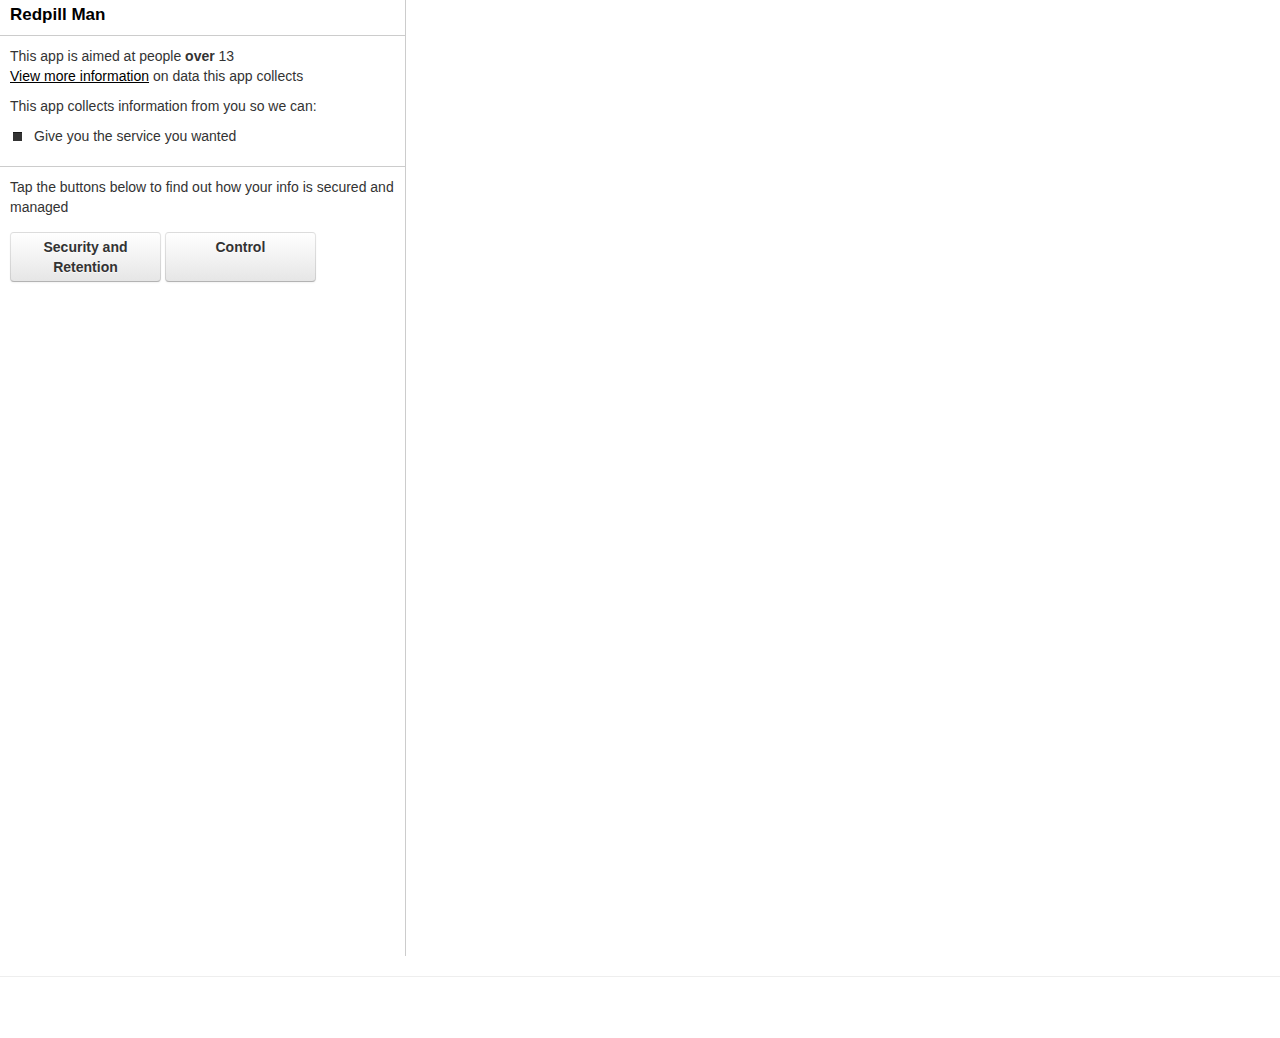
<file: privacy/index.html>
<!DOCTYPE html>
<html lang="en">
  <head>
    <meta charset="utf-8">
    <title>Privacy Policy</title>
    <meta name="viewport" content="width=device-width, initial-scale=1.0">
    <meta name="description" content="">
    <meta name="author" content="">


    <style type="text/css">
      body {
        padding-top: 0px;
        padding-bottom: 40px;
      }
     
      @media (max-width: 980px) {
        /* Enable use of floated navbar text */
        .navbar-text.pull-right {
          float: none;
          padding-left: 5px;
          padding-right: 5px;
        }
      }
    </style>

 <link href="css/bootstrap.min.css" rel="stylesheet" media="screen">
 <link href="css/bootstrap-responsive.css" rel="stylesheet">
 <link href="css/main.css" rel="stylesheet">
  </head>

  <body>

   

    <div class="container-fluid noPad">
      <div class="row-fluid">
       
      </div>
    </div>
    
    <div class="container-fluid noPad">
      <div class="row-fluid">
        <div class="span4">
          <div class="sidebar-nav">
          
          <div class="appSummary">
          
          <div class="contactOptions">
          <div class=contactClose><a href="javascript:closeContact()">X</a></div>
          <div align=center class="appSummaryTitle">Company Details</a></div>
 		<div class="contactOption">
 		<a href="balloonindustries.com" target=_blank>
 		<div class="floatLeft appSummaryTitle">Website</div>
	    <div class="floatRight rightPad"><img src="img/arrow-right.png" /></div>
	    <div class="clear"></div>
	    </a>
	    </div>
	      
	       <div class="contactOption">
	    	    <a href="mailto:contact@balloonindustries.com" >
		 		<div class="floatLeft appSummaryTitle">Contact</div>
	    <div class="floatRight rightPad"><img src="img/arrow-right.png" /></div>
	    <div class="clear"></div>
	    </a>
	    </div>
	      
	                </div>
          	<div class="appSummaryTitle">Redpill Man</div>
          	<div class="appSummaryName"><a href="javascript:showContact()" ></a></div>
          </div>
                              
          <div class="topPad appIntro">
          
                    <p>This app is aimed at people <strong>over</strong> 13
                  <br>     <a class=underline href="javascript:showSection('data-collection')">View more information</a> on data this app collects</p>

</div> 

                    <p class="appIntro">This app collects information from you so we can:</p>
           
          
          <div class="row-fluid appIntro">
                      <div class="floatLeft rightPad"><i class=" icon-stop"></i></div><div class="floatLeft"> Give you the service you wanted</div>
                              </div>
          
                  
            <div class="detailedPolicy">
			
	     
	      <div class="clear"></div> 
          
          </div>
            
                              
          <div class="security">
          <p>Tap the buttons below to find out how your info is secured and managed</p>
          <a href="javascript:showSection('security');"class="btn">Security and Retention</a>
           <a href="javascript:showSection('control');"class="btn">Control</a>
           </div>
          </div><!--/.well -->
        </div><!--/span-->
        <div class="span8 leftBorder noMarginLeft">
        <div class="visible-tablet visible-desktop">
        <iframe id="iframe" frameborder="0" width="100%" height="900"></iframe>
        </div>
       
        
        </div><!--/span-->
      </div><!--/row-->

      <hr>

      <footer>

      </footer>

    </div><!--/.fluid-container-->


    <script src="js/jquery.min.js"></script> 
    <script src="js/bootstrap.min.js"></script>
	<script src="js/main.js"></script>
		<script>
		var screenSize = 0;
		window.onload=function(){  screenSize = $(window).width();}
	</script>
  </body>
</html>
</file>
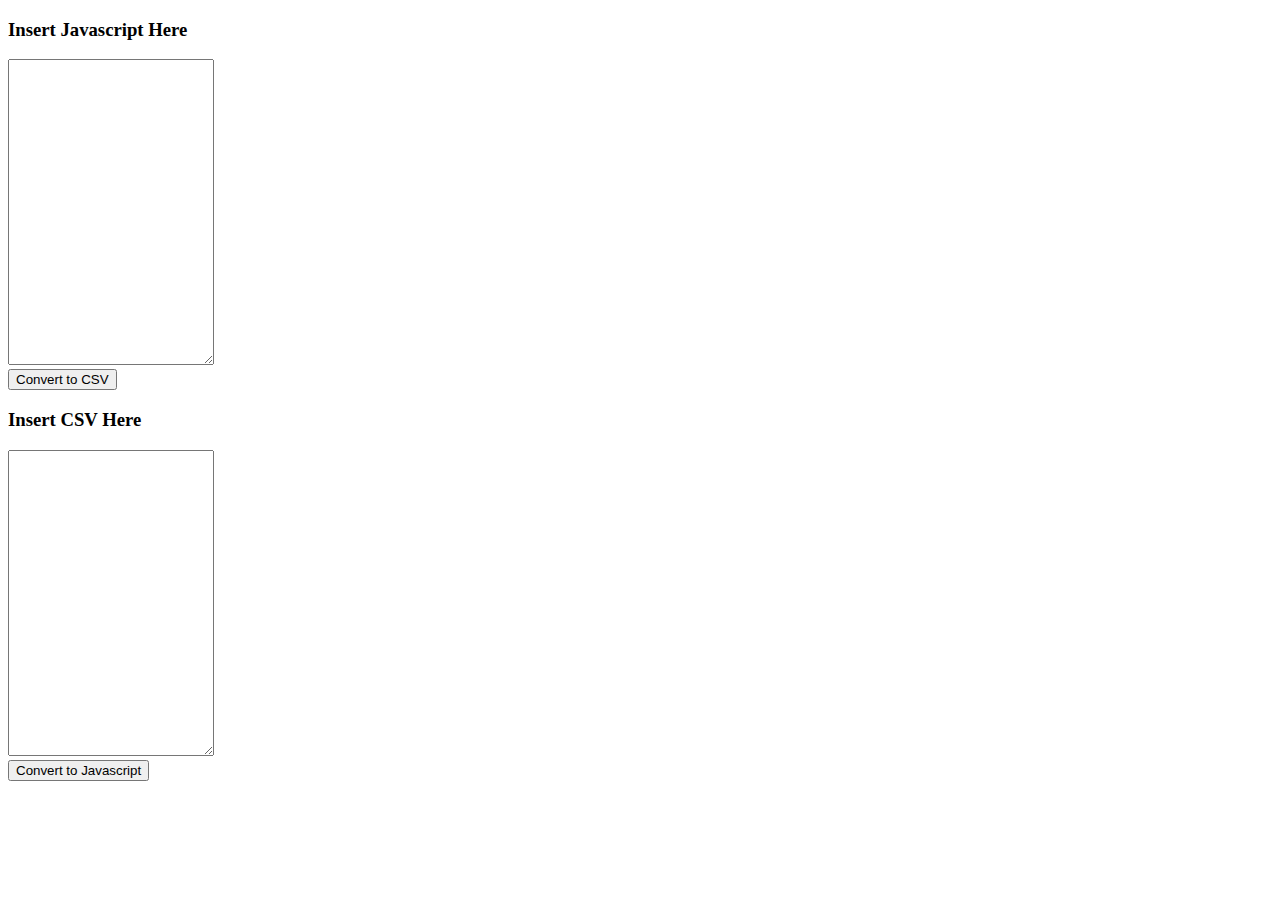
<file: converter.html>
<!DOCTYPE html>
<!--
To change this license header, choose License Headers in Project Properties.
To change this template file, choose Tools | Templates
and open the template in the editor.
-->
<html>
    <head>
        <title>Converter</title>
        <meta charset="UTF-8">
        <meta name="viewport" content="width=device-width">
        <script src="js/jquery-1.11.2/jquery-1.11.2.min.js"></script>
    </head>
    <body>
        <div data-role="page" id="page-main">
            <h3>Insert Javascript Here</h3>
            <textarea style="width:200px;height:300px" id="javascript"></textarea>
            <div>
                <button id="csvbutton">Convert to CSV
                </button>
            </div>
            <h3>Insert CSV Here</h3>
            <textarea style="width:200px;height:300px" id="csv"></textarea>
            <div>
                <button id="javascriptbutton">Convert to Javascript
                </button>
            </div>
            <script>
                $("#csvbutton").click(function() {
                    var data = $("#javascript").val();
                    var split_string = data.split("},");
                    //console.log(split_string);
                    var item_array = [];
                    var csv_array = [];
                    item_array.push("country");
                    split_string.forEach(function(item, item2) {
                        var key = item.slice(0, item.indexOf('": {'));
                        key = key.replace('"', '');
                        key = key.trim();
                        item = item.substr(item.indexOf('": {') + 5);
                        item = item.trim();
                        item = item.replace("\r", "");
                        item = item.replace("\n", "");
                        item = item.replace("}", "");
                        var column = item.split(",");
                        column.forEach(function(column1) {
                            var header = column1.substr(0, column1.indexOf(':'));
                            header = header.trim();
                            var header_response = item_array.indexOf(header);
                            if (header_response === -1) {
                                if (header !== "") {
                                    item_array.push(header);
                                }
                            }
                        });
                    });

                    split_string.forEach(function(item, item2) {
                        var csv_row_array = [];
                        var key = item.slice(0, item.indexOf('": {'));
                        key = key.replace('"', '');
                        key = key.trim();
                        item = item.substr(item.indexOf('": {') + 5);
                        item = item.trim();
                        item = item.replace("\r", "");
                        item = item.replace("\n", "");
                        item = item.replace("}", "");
                        var column = item.split(",");
                        csv_row_array.push(key);
                        for (var i = 0; i < item_array.length; i++) {
                            csv_row_array.push("");
                        }
                        column.forEach(function(column1) {
                            var header = column1.substr(0, column1.indexOf(':'));
                            header = header.trim();
                            var body = column1.substr(column1.indexOf(":") + 1);
                            body = body.replace("\r", "");
                            body = body.replace("\n", "");
                            body = body.replace(/'/g, "");
                            body = body.trim();
                            csv_row_array.splice(item_array.indexOf(header), 1, body);
                        });
                        csv_array.push(csv_row_array);
                    });
                    csv_array.splice(0, 0, item_array);
                    var csvContent = "data:text/csv;charset=utf-8,";
                    csv_array.forEach(function(infoArray, index) {

                        var dataString = infoArray.join(",");
                        csvContent += index < data.length ? dataString + "\n" : dataString;

                    });

                    var encodedUri = encodeURI(csvContent);
                    window.open(encodedUri);
                });


                $("#javascriptbutton").click(function() {
                    var data = $("#csv").val();

                    var data_array = data.split("\n");
                    //console.log(data_array);


                    var header = data_array.splice(0, 1);
                    header = header.join("");
                    var header_row = header.split(",");
                    header_row.splice(0, 1);
                    //console.log(header_row);

                    var total_values = "";


                    data_array.forEach(function(row, index) {
                        var values = "";
                        var item = row.split(",");
                        var country = item.splice(0, 1);
                        //console.log(country);
                        //console.log(item);

                        for (i = 0; i < item.length; i++) {

                            if (typeof header_row[i] !== "undefined" && typeof item[i] !== "undefined" && item[i] !== "") {
                                //console.log(header_row[i]);
                                //console.log(item[i]);
                                if (isNaN(item[i])) {
                                    if (typeof item[i] === "boolean" || item[i] === "TRUE" || item[i] === "FALSE" || (item[i].indexOf('"') > -1)) {

                                    }
                                    else {
                                        item[i] = '"' + item[i] + '"';
                                    }
                                }
                                values += header_row[i] + ': ' + item[i] + ",\n";
                            }


                        }
                        //console.log(values);
                        if (typeof values !== "undefined") {
                            total_values += '"' + country + '": {\n' + values + "}, ";
                        }


                    });
                    console.log(total_values);
                    var textContent = "data:Application/octet-stream;charset=utf-8,";
                    textContent += total_values;
                    //console.log(textContent);
                    var encodedUri = encodeURI(textContent);
                    window.open(encodedUri);
                });




            </script>
        </div>
    </body>
</html>
</file>
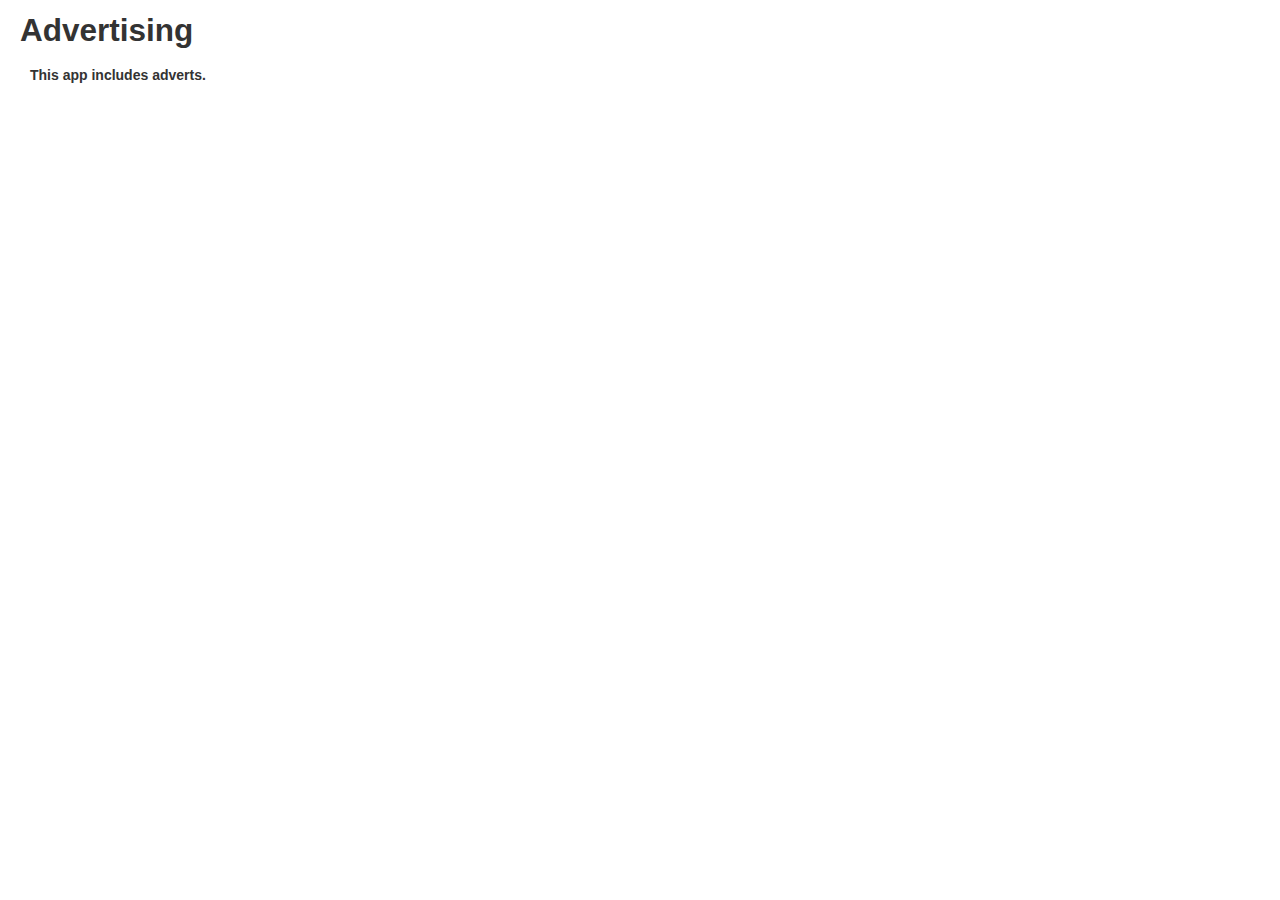
<file: privacy/advertising.html>
<!DOCTYPE html>
<html lang="en">
  <head>
    <meta charset="utf-8">
    <title>Privacy Policy</title>
    <meta name="viewport" content="width=device-width, initial-scale=1.0">
    <meta name="description" content="">
    <meta name="author" content="">


    <style type="text/css">
      body {
        padding: 0px;

      }
      .sidebar-nav {
        padding: 9px 0;
      }

      @media (max-width: 980px) {
        /* Enable use of floated navbar text */
        .navbar-text.pull-right {
          float: none;
          padding-left: 5px;
          padding-right: 5px;
        }
      }
    </style>

 <link href="css/bootstrap.min.css" rel="stylesheet" media="screen">
 <link href="css/bootstrap-responsive.css" rel="stylesheet">
 <link href="css/main.css" rel="stylesheet">
  </head>

  <body>

   

    <div class="container-fluid">
<div class="showMobile thickBottom">
<div class="goBack"><a href="index.html"><img width="60" src="img/arrow-back.png" /></a></div>
<div class="pageTitle">Advertising</div>
<div class="clear"></div>
</div>
    
<div class="showDesktop">
<h2 class="bottomPad">Advertising </h2>
</div>

<div class="padLeft padRight">
<p><strong>This app includes adverts.</strong></p>




 

 </div>


    </div><!--/.fluid-container-->


    <script src="js/jquery.min.js"></script> 
    <script src="js/bootstrap.min.js"></script>
	<script src="js/main.js"></script>

  </body>
</html>
</file>
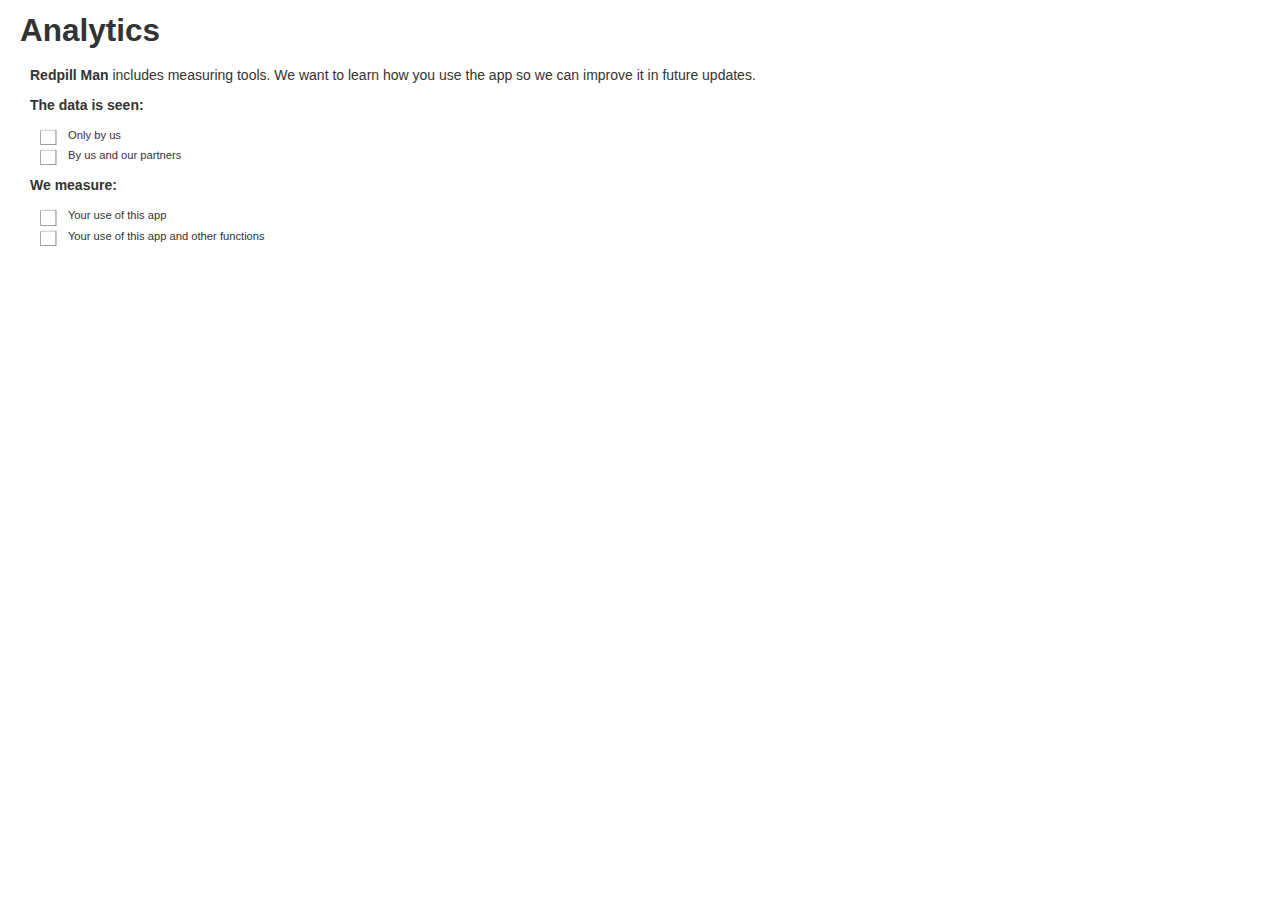
<file: privacy/analytics.html>
<!DOCTYPE html>
<html lang="en">
  <head>
    <meta charset="utf-8">
    <title>Privacy Policy</title>
    <meta name="viewport" content="width=device-width, initial-scale=1.0">
    <meta name="description" content="">
    <meta name="author" content="">


    <style type="text/css">
      body {
        padding: 0px;

      }
      .sidebar-nav {
        padding: 9px 0;
      }

      @media (max-width: 980px) {
        /* Enable use of floated navbar text */
        .navbar-text.pull-right {
          float: none;
          padding-left: 5px;
          padding-right: 5px;
        }
      }
    </style>

 <link href="css/bootstrap.min.css" rel="stylesheet" media="screen">
 <link href="css/bootstrap-responsive.css" rel="stylesheet">
 <link href="css/main.css" rel="stylesheet">
  </head>

  <body>

   

    <div class="container-fluid">
<div class="showMobile thickBottom">
<div class="goBack"><a href="index.html"><img width="60" src="img/arrow-back.png" /></a></div>
<div class="pageTitle">Analytics</div>
<div class="clear"></div>
</div>
    
<div class="showDesktop">
<h2 class="bottomPad">Analytics </h2>
</div>
<div class="padLeft padRight">
<p><strong>Redpill Man</strong> includes measuring tools. We want to learn how you use the app so we can improve it in future updates. 
 </p>



<p><strong>The data is seen: </strong>
<div class="tick-list">
<div class="tick-item"><img src="img/tick-off.png"  width="20" /> Only by us</div>
<div class="tick-item"><img src="img/tick-off.png"  width="20" /> By us and our partners</div>
</div>
</p>




<p><strong>We measure: </strong>
<div class="tick-list">
<div class="tick-item"><img src="img/tick-off.png"  width="20" /> Your use of this app</div>
<div class="tick-item"><img src="img/tick-off.png"  width="20" /> Your use of this app and other functions</div>
</div>
</p>

</div>
    </div><!--/.fluid-container-->


    <script src="js/jquery.min.js"></script> 
    <script src="js/bootstrap.min.js"></script>
	<script src="js/main.js"></script>

  </body>
</html>
</file>
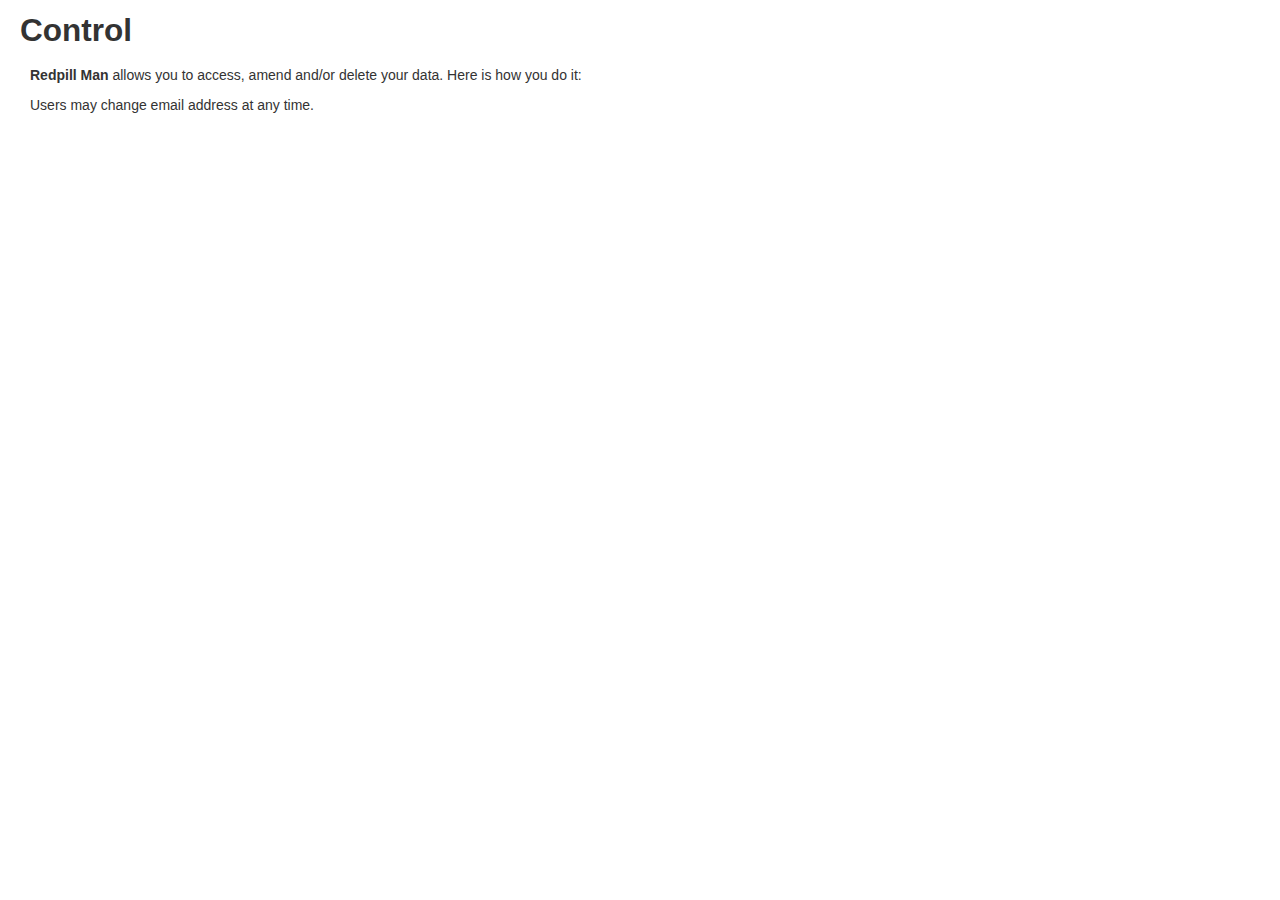
<file: privacy/control.html>
<!DOCTYPE html>
<html lang="en">
  <head>
    <meta charset="utf-8">
    <title>Privacy Policy</title>
    <meta name="viewport" content="width=device-width, initial-scale=1.0">
    <meta name="description" content="">
    <meta name="author" content="">


    <style type="text/css">
      body {
        padding: 0px;

      }
      .sidebar-nav {
        padding: 9px 0;
      }

      @media (max-width: 980px) {
        /* Enable use of floated navbar text */
        .navbar-text.pull-right {
          float: none;
          padding-left: 5px;
          padding-right: 5px;
        }
      }
    </style>

 <link href="css/bootstrap.min.css" rel="stylesheet" media="screen">
 <link href="css/bootstrap-responsive.css" rel="stylesheet">
 <link href="css/main.css" rel="stylesheet">
  </head>

  <body>

   

    <div class="container-fluid">
<div class="showMobile thickBottom">
<div class="goBack"><a href="index.html"><img width="60" src="img/arrow-back.png" /></a></div>
<div class="pageTitle">Control</div>
<div class="clear"></div>
</div>
    
<div class="showDesktop">
<h2 class="bottomPad">Control	</h2>
</div>
<div class="padLeft padRight">


<p>

<strong>Redpill Man</strong>  allows you to access, amend and/or delete your data. Here is how you do it: 
 </p>

<p>Users may change email address at any time.</p>








</div>




 


    </div><!--/.fluid-container-->


    <script src="js/jquery.min.js"></script> 
    <script src="js/bootstrap.min.js"></script>
	<script src="js/main.js"></script>

  </body>
</html>
</file>
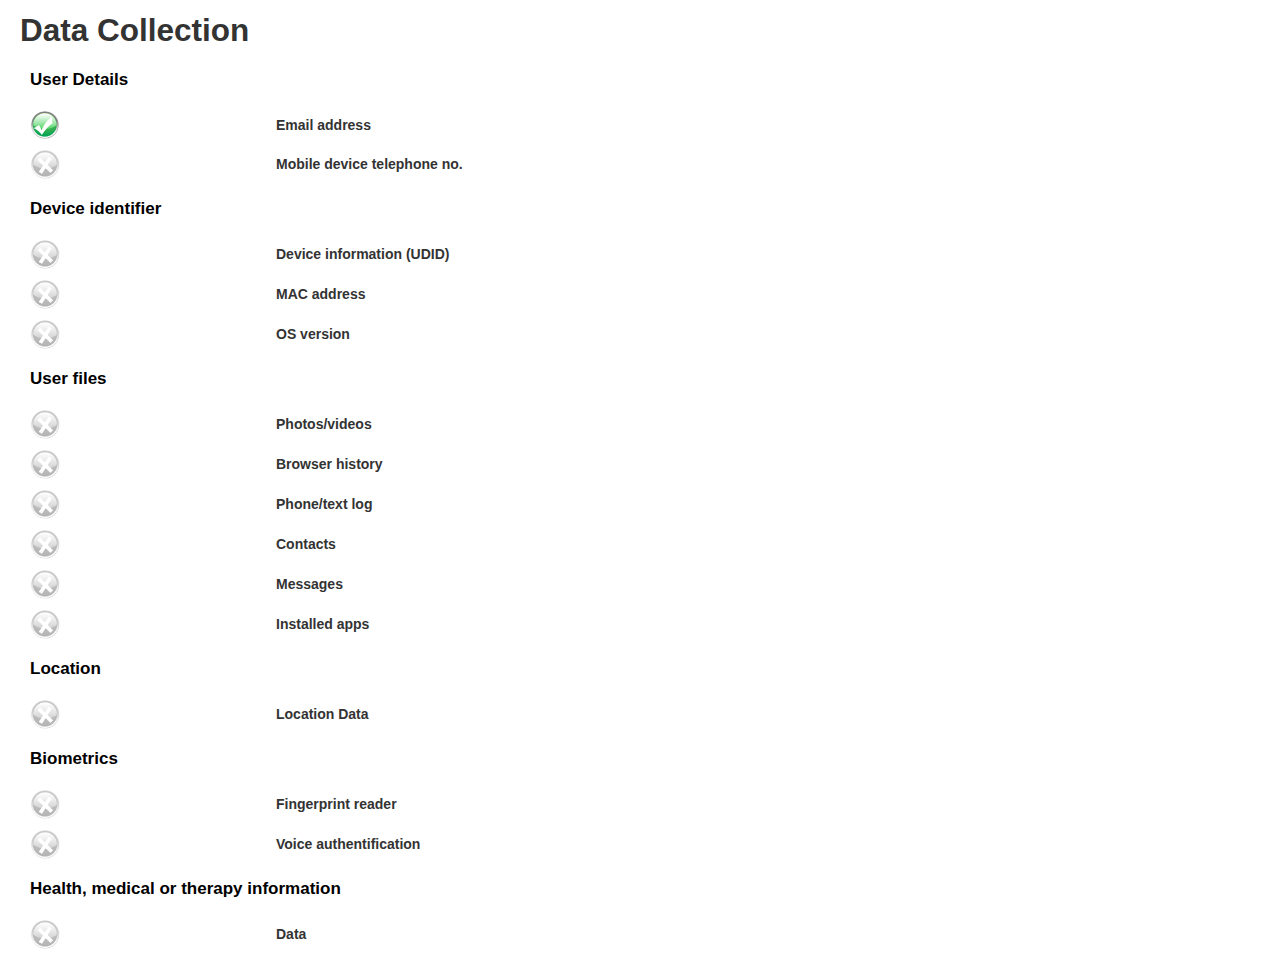
<file: privacy/data-collection.html>
<!DOCTYPE html>
<html lang="en">
  <head>
    <meta charset="utf-8">
    <title>Privacy Policy</title>
    <meta name="viewport" content="width=device-width, initial-scale=1.0">
    <meta name="description" content="">
    <meta name="author" content="">


    <style type="text/css">
      body {
        padding: 0px;

      }
      .sidebar-nav {
        padding: 9px 0;
      }

      @media (max-width: 980px) {
        /* Enable use of floated navbar text */
        .navbar-text.pull-right {
          float: none;
          padding-left: 5px;
          padding-right: 5px;
        }
      }
    </style>

 <link href="css/bootstrap.min.css" rel="stylesheet" media="screen">
 <link href="css/bootstrap-responsive.css" rel="stylesheet">
 <link href="css/main.css" rel="stylesheet">
  </head>

  <body>

   

    <div class="container-fluid">
<div class="showMobile thickBottom">
<div class="goBack"><a href="index.html"><img width="60" src="img/arrow-back.png" /></a></div>
<div class="pageTitle">Data Collection</div>
<div class="clear"></div>
</div>
    
<div class="showDesktop">
<h2>Data Collection</h2>
</div>


<h3 class="padLeft appSummaryTitle">User Details</h3> 
<div class="itemRow">	
<div class="itemActive"> <img  width="30" src="img/tick.png" /> </div>
<div class="itemName">
 
Email address   </div>	
<div class="clear"></div>
</div>
<div class="itemRow">	
<div class="itemActive">  <img width="30" src="img/cross.png" /> </div>
<div class="itemName">
 
 Mobile device telephone no.  </div>	
<div class="clear"></div>
</div>
	

<h3 class="padLeft appSummaryTitle"> Device identifier </h3> 
<div class="itemRow">	
<div class="itemActive">  <img width="30" src="img/cross.png" /> </div>
<div class="itemName">
 
 Device information (UDID)  </div>	
<div class="clear"></div>
</div>
<div class="itemRow">	
<div class="itemActive">  <img width="30" src="img/cross.png" /> </div>
<div class="itemName">
 
 MAC address  </div>	
<div class="clear"></div>
</div>
<div class="itemRow">	
<div class="itemActive">  <img width="30" src="img/cross.png" /> </div>
<div class="itemName">
 
 OS version  </div>	
<div class="clear"></div>
</div>
	

<h3 class="padLeft appSummaryTitle"> User files </h3> 
<div class="itemRow">	
<div class="itemActive">  <img width="30" src="img/cross.png" /> </div>
<div class="itemName">
 
 Photos/videos  </div>	
<div class="clear"></div>
</div>
<div class="itemRow">	
<div class="itemActive">  <img width="30" src="img/cross.png" /> </div>
<div class="itemName">
 
 Browser history  </div>	
<div class="clear"></div>
</div>
<div class="itemRow">	
<div class="itemActive">  <img width="30" src="img/cross.png" /> </div>
<div class="itemName">
 
 Phone/text log  </div>	
<div class="clear"></div>
</div>
<div class="itemRow">	
<div class="itemActive">  <img width="30" src="img/cross.png" /> </div>
<div class="itemName">
 
 Contacts  </div>	
<div class="clear"></div>
</div>
<div class="itemRow">	
<div class="itemActive">  <img width="30" src="img/cross.png" /> </div>
<div class="itemName">
 
 Messages  </div>	
<div class="clear"></div>
</div>
<div class="itemRow">	
<div class="itemActive">  <img width="30" src="img/cross.png" /> </div>
<div class="itemName">
 
 Installed apps  </div>	
<div class="clear"></div>
</div>
	

<h3 class="padLeft appSummaryTitle">Location</h3> 
<div class="itemRow">	
<div class="itemActive">  <img width="30" src="img/cross.png" /> </div>
<div class="itemName">
 
 Location Data  </div>	
<div class="clear"></div>
</div>
	

<h3 class="padLeft appSummaryTitle">Biometrics</h3> 
<div class="itemRow">	
<div class="itemActive">  <img width="30" src="img/cross.png" /> </div>
<div class="itemName">
 
 Fingerprint reader  </div>	
<div class="clear"></div>
</div>
<div class="itemRow">	
<div class="itemActive">  <img width="30" src="img/cross.png" /> </div>
<div class="itemName">
 
 Voice authentification  </div>	
<div class="clear"></div>
</div>
	

<h3 class="padLeft appSummaryTitle">Health, medical or therapy information</h3> 
<div class="itemRow">	
<div class="itemActive">  <img width="30" src="img/cross.png" /> </div>
<div class="itemName">
 
 Data  </div>	
<div class="clear"></div>
</div>
	
    



    </div><!--/.fluid-container-->


    <script src="js/jquery.min.js"></script> 
    <script src="js/bootstrap.min.js"></script>
	<script src="js/main.js"></script>

  </body>
</html>
</file>
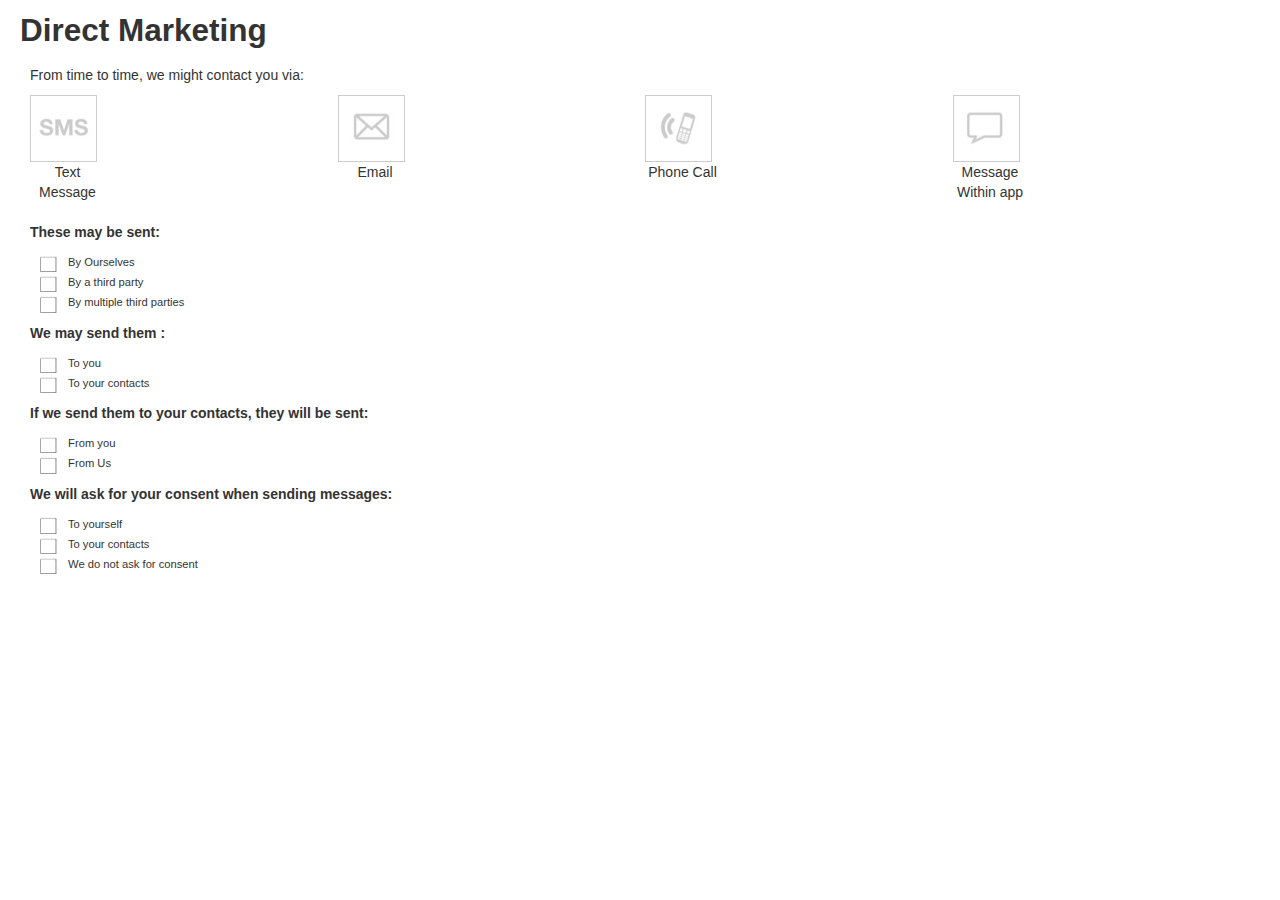
<file: privacy/direct-marketing.html>
<!DOCTYPE html>
<html lang="en">
  <head>
    <meta charset="utf-8">
    <title>Privacy Policy</title>
    <meta name="viewport" content="width=device-width, initial-scale=1.0">
    <meta name="description" content="">
    <meta name="author" content="">


    <style type="text/css">
      body {
        padding: 0px;

      }
      .sidebar-nav {
        padding: 9px 0;
      }

      @media (max-width: 980px) {
        /* Enable use of floated navbar text */
        .navbar-text.pull-right {
          float: none;
          padding-left: 5px;
          padding-right: 5px;
        }
      }
    </style>

 <link href="css/bootstrap.min.css" rel="stylesheet" media="screen">
 <link href="css/bootstrap-responsive.css" rel="stylesheet">
 <link href="css/main.css" rel="stylesheet">
  </head>

  <body>

   

    <div class="container-fluid">
<div class="showMobile thickBottom">
<div class="goBack"><a href="index.html"><img width="60" src="img/arrow-back.png" /></a></div>
<div class="pageTitle">Direct Marketing</div>
<div class="clear"></div>
</div>
    
<div class="showDesktop">
<h2 class="bottomPad">Direct Marketing</h2>
</div>

<div class="padLeft padRight">
<p>From time to time, we might contact you via:</p>
<div class="dm-row">
<div class="dm-icon">
<div class="dm-icon-box"><img src="img/sms-off.jpg"></div>
<div class="dm-icon-name">Text Message</div>
</div>

<div class="dm-icon">
<div class="dm-icon-box"><img src="img/email-off.jpg"></div>
<div class="dm-icon-name">Email</div>
</div>

<div class="dm-icon">
<div class="dm-icon-box"><img src="img/phone-off.jpg"></div>
<div class="dm-icon-name">Phone Call</div>
</div>

<div class="dm-icon">
<div class="dm-icon-box"><img src="img/message-off.jpg"></div>
<div class="dm-icon-name">Message Within app</div>
</div>

<div class="clear"></div><BR>
</div>

<p><strong>These may be sent:</strong>
<div class="tick-list">
<div class="tick-item"><img src="img/tick-off.png"  width="20" /> By Ourselves</div>
<div class="tick-item"><img src="img/tick-off.png"  width="20" /> By a third party</div>
<div class="tick-item"><img src="img/tick-off.png"  width="20" /> By multiple third parties</div>
</div>
</p>

<p><strong>We may send them :</strong>
<div class="tick-list">
<div class="tick-item"><img src="img/tick-off.png"  width="20" /> To you</div>
<div class="tick-item"><img src="img/tick-off.png"  width="20" /> To your contacts</div>
</div>
</p>


<p><strong>If we send them to your contacts, they will be sent:
 </strong>
<div class="tick-list">
<div class="tick-item"><img src="img/tick-off.png"  width="20" /> From you</div>
<div class="tick-item"><img src="img/tick-off.png"  width="20" /> From Us</div>
</div>
</p>


<p><strong>We will ask for your consent when sending messages:
 </strong>
<div class="tick-list">
<div class="tick-item"><img src="img/tick-off.png"  width="20" /> To yourself</div>
<div class="tick-item"><img src="img/tick-off.png"  width="20" /> To your contacts</div>
<div class="tick-item"><img src="img/tick-off.png"  width="20" /> We do not ask for consent</div>
</div>
</p>




 </div>


    </div><!--/.fluid-container-->


    <script src="js/jquery.min.js"></script> 
    <script src="js/bootstrap.min.js"></script>
	<script src="js/main.js"></script>

  </body>
</html>
</file>
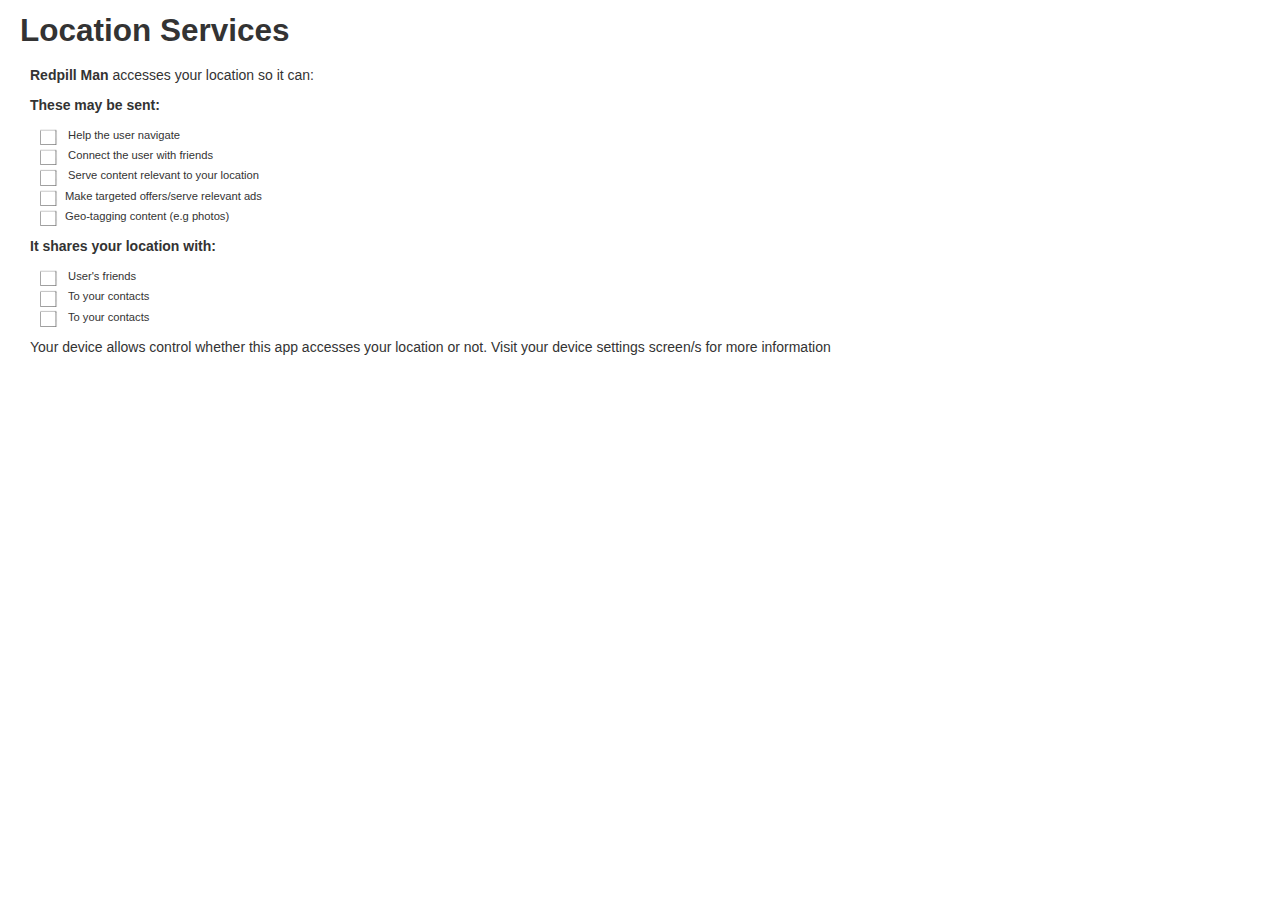
<file: privacy/location-services.html>
<!DOCTYPE html>
<html lang="en">
  <head>
    <meta charset="utf-8">
    <title>Privacy Policy</title>
    <meta name="viewport" content="width=device-width, initial-scale=1.0">
    <meta name="description" content="">
    <meta name="author" content="">


    <style type="text/css">
      body {
        padding: 0px;

      }
      .sidebar-nav {
        padding: 9px 0;
      }

      @media (max-width: 980px) {
        /* Enable use of floated navbar text */
        .navbar-text.pull-right {
          float: none;
          padding-left: 5px;
          padding-right: 5px;
        }
      }
    </style>

 <link href="css/bootstrap.min.css" rel="stylesheet" media="screen">
 <link href="css/bootstrap-responsive.css" rel="stylesheet">
 <link href="css/main.css" rel="stylesheet">
  </head>

  <body>

   

    <div class="container-fluid">
<div class="showMobile thickBottom">
<div class="goBack"><a href="index.html"><img width="60" src="img/arrow-back.png" /></a></div>
<div class="pageTitle">Location Services</div>
<div class="clear"></div>
</div>
    
<div class="showDesktop">
<h2 class="bottomPad">Location Services</h2>
</div>

<div class="padLeft padRight">

<p><strong>Redpill Man</strong> accesses your location so it can:</p>

<p><strong>These may be sent:</strong>
<div class="tick-list">
<div class="tick-item"><img src="img/tick-off.png"  width="20" /> Help the user navigate</div>
<div class="tick-item"><img src="img/tick-off.png"  width="20" /> Connect the user with friends</div>
<div class="tick-item"><img src="img/tick-off.png"  width="20" /> Serve content relevant to your location</div>
<div class="tick-item"><img src="img/tick-off.png"  width="20" />Make targeted offers/serve relevant ads</div>
<div class="tick-item"><img src="img/tick-off.png"  width="20" />Geo-tagging content (e.g photos)</div>
</div>
</p>

<p><strong>It shares your location with:</strong>
<div class="tick-list">
<div class="tick-item"><img src="img/tick-off.png"  width="20" /> User's friends </div>
<div class="tick-item"><img src="img/tick-off.png"  width="20" /> To your contacts </div>
<div class="tick-item"><img src="img/tick-off.png"  width="20" /> To your contacts </div>
</div>
</p>

<p>Your device allows control whether this app accesses your location or not. Visit your device settings screen/s for more information</p>


 
</div>

    </div><!--/.fluid-container-->


    <script src="js/jquery.min.js"></script> 
    <script src="js/bootstrap.min.js"></script>
	<script src="js/main.js"></script>

  </body>
</html>
</file>
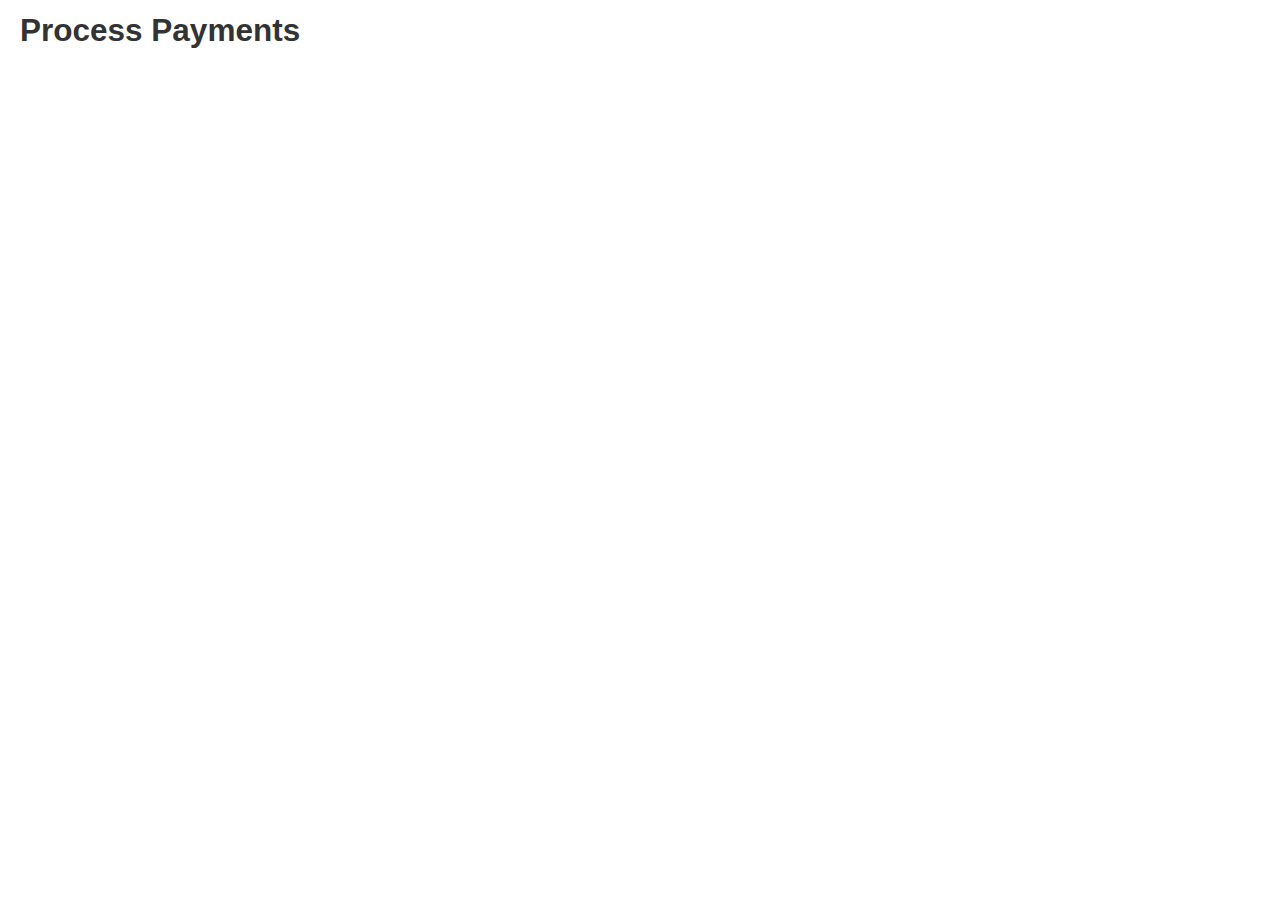
<file: privacy/payments.html>
<!DOCTYPE html>
<html lang="en">
  <head>
    <meta charset="utf-8">
    <title>Privacy Policy</title>
    <meta name="viewport" content="width=device-width, initial-scale=1.0">
    <meta name="description" content="">
    <meta name="author" content="">


    <style type="text/css">
      body {
        padding: 0px;

      }
      .sidebar-nav {
        padding: 9px 0;
      }

      @media (max-width: 980px) {
        /* Enable use of floated navbar text */
        .navbar-text.pull-right {
          float: none;
          padding-left: 5px;
          padding-right: 5px;
        }
      }
    </style>

 <link href="css/bootstrap.min.css" rel="stylesheet" media="screen">
 <link href="css/bootstrap-responsive.css" rel="stylesheet">
 <link href="css/main.css" rel="stylesheet">
  </head>

  <body>

   

    <div class="container-fluid">
<div class="showMobile thickBottom">
<div class="goBack"><a href="index.html"><img width="60" src="img/arrow-back.png" /></a></div>
<div class="pageTitle">Process Payments</div>
<div class="clear"></div>
</div>
    
<div class="showDesktop">
<h2 class="bottomPad">Process Payments</h2>
</div>

<div class="padLeft padRight">












 
</div>

    </div><!--/.fluid-container-->


    <script src="js/jquery.min.js"></script> 
    <script src="js/bootstrap.min.js"></script>
	<script src="js/main.js"></script>

  </body>
</html>
</file>
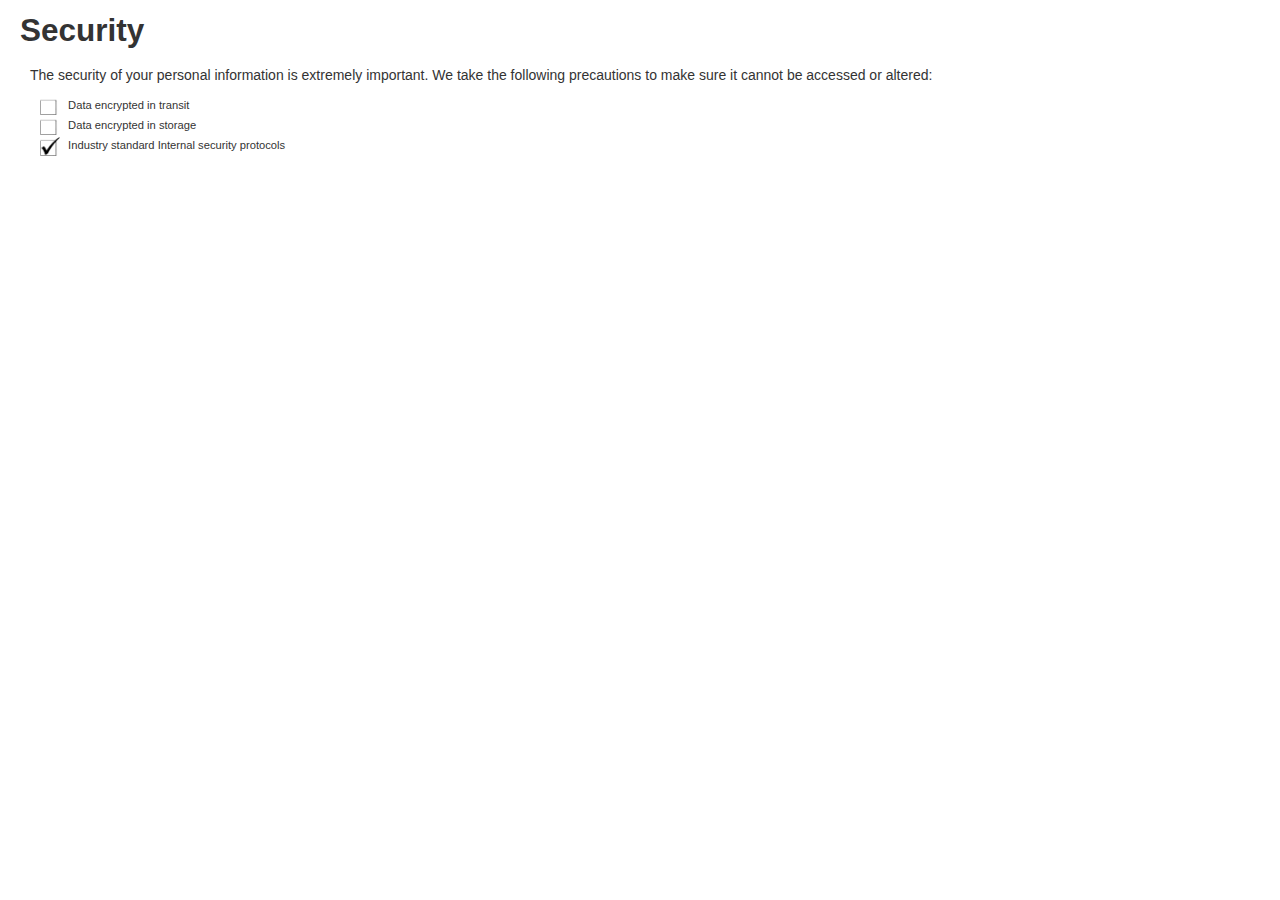
<file: privacy/security.html>
<!DOCTYPE html>
<html lang="en">
  <head>
    <meta charset="utf-8">
    <title>Privacy Policy</title>
    <meta name="viewport" content="width=device-width, initial-scale=1.0">
    <meta name="description" content="">
    <meta name="author" content="">


    <style type="text/css">
      body {
        padding: 0px;

      }
      .sidebar-nav {
        padding: 9px 0;
      }

      @media (max-width: 980px) {
        /* Enable use of floated navbar text */
        .navbar-text.pull-right {
          float: none;
          padding-left: 5px;
          padding-right: 5px;
        }
      }
    </style>

 <link href="css/bootstrap.min.css" rel="stylesheet" media="screen">
 <link href="css/bootstrap-responsive.css" rel="stylesheet">
 <link href="css/main.css" rel="stylesheet">
  </head>

  <body>

   

    <div class="container-fluid">
<div class="showMobile thickBottom">
<div class="goBack"><a href="index.html"><img width="60" src="img/arrow-back.png" /></a></div>
<div class="pageTitle">Security</div>
<div class="clear"></div>
</div>
    
<div class="showDesktop">
<h2 class="bottomPad">Security	</h2>
</div>
<div class="padLeft padRight">
<p>The security of your personal information is extremely important. We take the following precautions to make sure it cannot be accessed or altered:
<div class="tick-list">
<div class="tick-item"><img src="img/tick-off.png"  width="20" /> Data encrypted in transit</div>
<div class="tick-item"><img src="img/tick-off.png"  width="20" /> Data encrypted in storage</div>
<div class="tick-item"><img src="img/tick-on.png"  width="20" /> Industry standard Internal security protocols </div>
</div>
</p>


</div>









 


    </div><!--/.fluid-container-->


    <script src="js/jquery.min.js"></script> 
    <script src="js/bootstrap.min.js"></script>
	<script src="js/main.js"></script>

  </body>
</html>
</file>
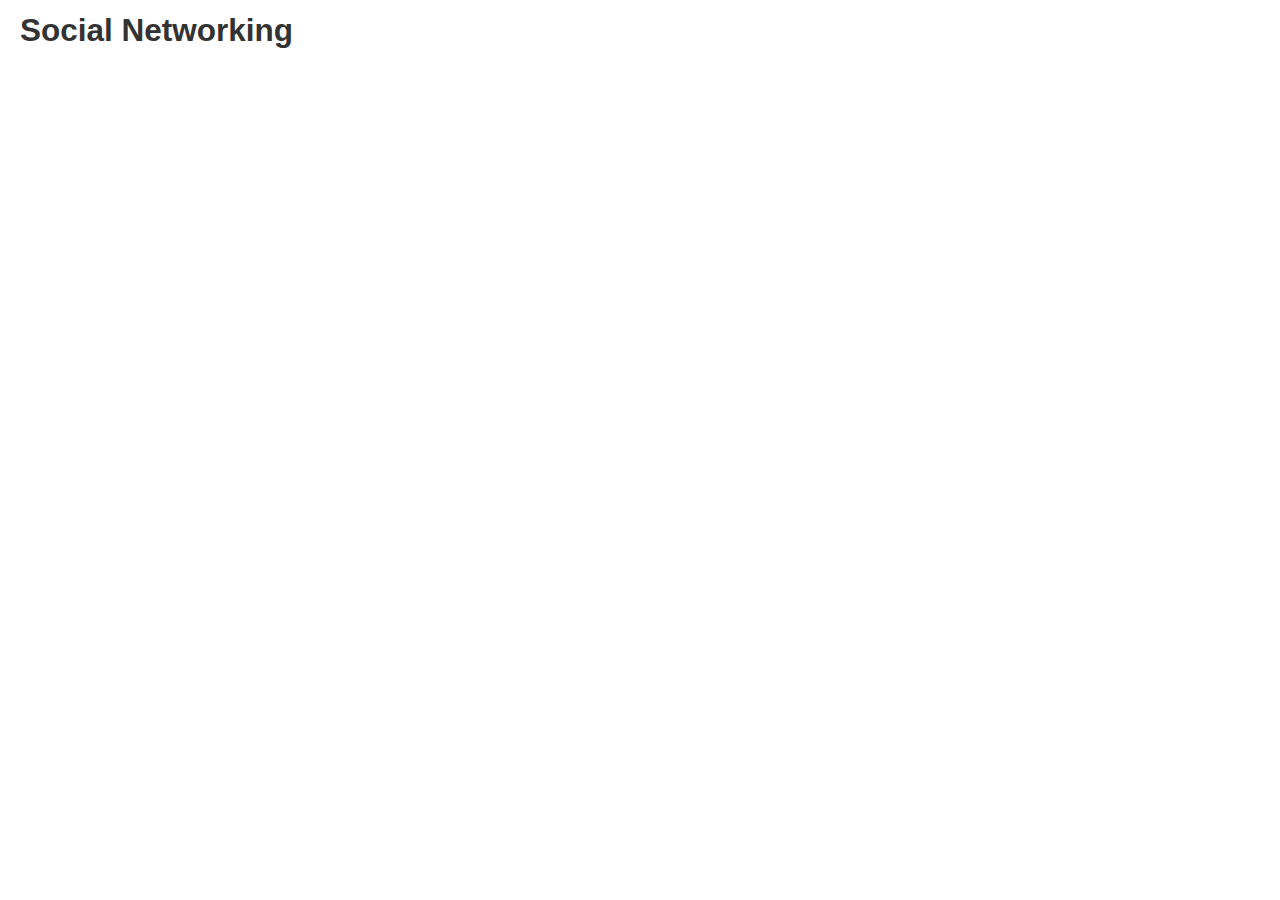
<file: privacy/social-networking.html>
<!DOCTYPE html>
<html lang="en">
  <head>
    <meta charset="utf-8">
    <title>Privacy Policy</title>
    <meta name="viewport" content="width=device-width, initial-scale=1.0">
    <meta name="description" content="">
    <meta name="author" content="">


    <style type="text/css">
      body {
        padding: 0px;

      }
      .sidebar-nav {
        padding: 9px 0;
      }

      @media (max-width: 980px) {
        /* Enable use of floated navbar text */
        .navbar-text.pull-right {
          float: none;
          padding-left: 5px;
          padding-right: 5px;
        }
      }
    </style>

 <link href="css/bootstrap.min.css" rel="stylesheet" media="screen">
 <link href="css/bootstrap-responsive.css" rel="stylesheet">
 <link href="css/main.css" rel="stylesheet">
  </head>

  <body>

   

    <div class="container-fluid">
<div class="showMobile thickBottom">
<div class="goBack"><a href="index.html"><img width="60" src="img/arrow-back.png" /></a></div>
<div class="pageTitle">Social Networking</div>
<div class="clear"></div>
</div>
    
<div class="showDesktop">
<h2 class="bottomPad">Social Networking</h2>
</div>

<div class="padLeft padRight">











</div>
 


    </div><!--/.fluid-container-->


    <script src="js/jquery.min.js"></script> 
    <script src="js/bootstrap.min.js"></script>
	<script src="js/main.js"></script>

  </body>
</html>
</file>
<file: css/styles.css>
.ui-page {
    -webkit-backface-visibility: hidden;
    backface-visibility:hidden;
    -webkit-backface-visibility:hidden; /* Chrome and Safari */
    -moz-backface-visibility:hidden; /* Firefox */
}
.gray {
    background-color: #e7e7e7;
    border: 3px solid #aaa;
    padding-top: .5em !important;
    padding-bottom: .5em !important;
    padding-left: .25em !important;
    padding-right: .25em !important;
    margin: 2px;
    margin-top:15px;
    margin-bottom: 15px;
    padding: .25em;
    box-shadow: 2px 2px 5px 1px #d1d1d1;
}
.dark-gray {
    background-color: #d6d6d6;
    border: 3px solid #aaa;
    padding-top: .5em !important;
    padding-bottom: .5em !important;
    padding-left: .25em !important;
    padding-right: .25em !important;
    margin: 2px;
    margin-top:15px;
    margin-bottom: 15px;
    padding: .25em;
    box-shadow: 2px 2px 5px 1px #d1d1d1;

}
.light-gray {
    background-color: #F1F1F1;
    border: 3px solid #aaa;
    padding-top: .5em !important;
    padding-bottom: .5em !important;
    padding-left: .25em !important;
    padding-right: .25em !important;
    margin: 2px;
    margin-top:15px;
    margin-bottom:15px;
    padding: .25em;
    box-shadow: 2px 2px 5px 1px #d1d1d1;
}
.white {
    background-color: #FFF;
    border: 3px solid #aaa;
    padding-top: .5em !important;
    padding-bottom: .5em !important;
    padding-left: .25em !important;
    padding-right: .25em !important;
    margin: 2px;
    margin-top:15px;
    margin-bottom:15px;
    padding: .25em;
    box-shadow: 2px 2px 5px 1px #d1d1d1;
}
#author {
    color: #990004;
    font-size:.75em;
}
#byline-author {
    margin-left: 12%;
}
#whole-title {
    margin-bottom: -20px;
}
#title {
    margin-bottom: 0;
    width:88%;
    display: inline-block;
}
h3 {
    margin:0;
}
h2 {
    text-align: center;
}
#commentBox {
    height: auto !important;
}
#credentials .ui-input-text {
    width: 75%;
    margin:25px auto 0 !important;
}
#credentials button {
    width:75%;
    margin:25px auto 0;
    border-radius: 1.3125em;
}
#credentials input {
    margin-top:5px;
    margin-bottom: 5px;
}
#score {
    color: #990004;
    width:12%;
    display:inline-block;
    vertical-align:top;
}
.save-button{
    width:70%;
    margin: 0 auto;
    text-align: center;
}
.comment-author {
    color: #990004;
    margin-top:-5px;
    font-weight: bold;
}
.comment-body {
    margin-left: 10px;
}
#popupBasic-popup {
    width: 60%;
}
#popupBasic {
    height: 10%;
}
.opacity {
    opacity: 0.4;
}
a:link {
    color: #0000ff;
    text-decoration:none;
}
a:visited {
    color: #858585;
    text-decoration:none;
}
a:hover {
    color: #0000ff;
    text-decoration:none;
}
a:visited {
    color: #0000ff;
    text-decoration:none;
}
.main-button {
    text-align: center !important;
    margin: 0 auto !important;
    border-radius: 2.3125em !important;
    width: 50%;
}
.main-list {
    margin-top:10px !important;
    margin-bottom:10px !important;
}
.menu-america {
    margin-left:-6em;
    position:absolute;
    margin-top: -.5em;
    width: 3em;
    height: 2em;
}
.sidebar-button {
    background-color: #FFF;
    color: #000 !important;
    display: block;
    width:100%;
    height: 100%;
    padding-top: 1em !important;
}
.sidebar-li {
    list-style-type:none;
    border-bottom:1px solid #AFAFAF;
    text-align: center !important;
}
.ui-panel-inner {
    padding: 0 !important;
    margin-left: -2.5em !important;
    margin-top: -1em !important;
}
.center-content {
    text-align: center;
}
.content {
    padding-bottom:80px;
    margin-top: 5em;
}
.footer {
    height:80px;
    position: absolute;
    bottom:0;
    left:0;
    width:100%;
}
.front-score {
    color: black;
    font-weight:bold;
    display: inline-block;
    vertical-align:top;
    width: 2em;
}
#list {
    margin-top: 0em;
}
.full-width {
    width: 100%;
    margin: 10px 0px 10px 0px auto;
    padding-top:1em;
    border-top: none !important;
    border-left: none !important;
    border-right: none !important;
    box-shadow: none !important;
    color: black !important;
}
.full-width a {
    color: black !important;
}
.border {
    width: 80%;
    margin: 20px auto;
    border-bottom: 1px solid #A6A6A6 !important;
}
.absolute-header {
    position: fixed;
    width: 100%;
    padding-top: 2em;
    margin-bottom:2em;
    z-index: 1000;
}
.reddit-row {
    width: 80%;
    display:inline-block;
}
.reddit-toprow {
    margin-left: 0em;
    margin-top:-1.5em;
}
.back-button {
    margin-top:2em !important;
    vertical-align:bottom;
}
.reddit-author {
    font-size:small;
    margin-top: 1em;
    margin-bottom: 0;
}
.controls {
    margin: 11em auto 4em;
    font-size: 9px;
    width:75%;
}
.reddit-main-select {
    width:100%;
}
.center-h3 {
    text-align: center;
}
#page-resources .center-h3 {
    margin-bottom:2em;
}
#page-resources .content a {
    font-size:large;
    text-align: right;
    display:block;
    color: #000;
}
#page-resources .border {
    margin-right:.5em;
}
#page-resources .reddit-row {
    width: 100%;
}
#page-resources .reddit-toprow {
    margin-top: -.5em;
}
.comment-author {
    font-size:large;
    margin-bottom: 1em;
}
.comment-subject {
    font-weight: bold;
    margin-bottom: .5em;
}
.menu-mail {
    margin-left: 4em;
    position: absolute;
}
#map {
    width: 100%;
    height: 15em;
    border: 3px solid black;
}
#settings-map {
    width: 100%;
    height: 15em;
    border: 3px solid black;
}
.state-selector {
    text-align: center;
    margin-top:1em;
}
#settings-top {
    margin-top: -.5em;
}
.center-h4 {
    text-align: center;
}
#settings-state-selector {
    margin-bottom: .5em;
}
#state-what {
    text-align: center;
    margin-top:1em;
    margin-bottom:.5em;
}
#page-settings .jvectormap-container  { 
    width: 18em;
    height: 15em;
}
.button-selected {
    background-color: black !important;
    color: white !important;
}
#state-history a, #state-history .ui-collapsible-content {
    background-color: #E04006;
    color: white;
    text-shadow: none;
}
#family a, #family .ui-collapsible-content {
    background-color: #FFF;
    color: #000;
    text-shadow: none;
}
#health a, #health .ui-collapsible-content {
    background-color: #0276FD;
    color: white;
    text-shadow: none;
}
#economics a, #economics .ui-collapsible-content {
    background-color: #E04006;
    color: white;
    text-shadow: none;
}
#demographics a, #demographics .ui-collapsible-content {
    background-color: #FFF;
    color: #000;
    text-shadow: none;
}
#climate a, #climate .ui-collapsible-content {
    background-color: #0276FD;
    color: white;
    text-shadow: none;
}
#flag {
    width: 50%;
    margin: 1em auto;
}
#flag-link {
    width: 10%;
    height: 10%;
    margin-left: 1em;
    vertical-align: text-bottom;
    border: 1px solid black;
}
#credit {
    margin-top: .5em;
}
.credit {
    font-size:10px;
    font-weight: bold;
}
</file>
<file: privacy/css/main.css>
.leftBorder{
border-left:1px solid #ccc;
padding:2%;
min-height:650px !important;
}

.appSummary{
padding-bottom:10px;
border-bottom:1px solid #ccc;
padding-left:10px;
}

.appSummaryTitle{
font-size:17px;
font-weight:bold;
color:#000;
margin-top:5px;
}

.appSummaryCompany{
font-size:14px;
font-weight:bold;
}

.underline{
text-decoration:underline;
color:#000;
}


.noMarginLeft{
margin-left:0 !important;
}

.pageHeader{
border-bottom:1px solid #ccc;
text-align:center;
font-size:18px;
font-weight:bold;
padding-bottom:20px;
padding-top:10px;
}

.detailedPolicy{
border-bottom:1px solid #ccc;
padding-top:10px;
padding-bottom:10px;
padding-left:10px;
}

.clear{
clear:both;
}

.topPad{
margin-top:10px;
}

.data-collected{
background-color:#f4f4f4;
margin-top:10px;
}

.btn{
font-weight:bold;
 display: inline-block !important;
    vertical-align: middle !important;
}

.btn.disabled{
background-color:#EEEEEE !important;
opacity: 0.5 !important;
font-weight:normal;
}

.appIntro{
padding-left:10px;
padding-right:10px;
}

.noPad{
padding:0px !important;
}

.data-collected-body{
padding-top:10px;
padding-left:10px;
padding-bottom:10px;
}

.security{
padding:10px;
}

.data-collected-body .btn , .security .btn{
width:125px;
margin-top:5px;
min-height:40px;
}

.sub-section{
display:none;
}

.floatLeft{
float:left;
}

.floatRight{
float:right;
}

.rightPad{
margin-right:10px;
}

.goBack{
float:left;
width:40px;;
margin-top:10px;
margin-left:10px;
margin-bottom:10px

}

.pageTitle{
float:left;
width:80%;
text-align:center;
font-size:150%;
font-weight:bold;
margin-top:20px;
}

.thickBottom{
border-bottom:2px solid #ccc;
margin-bottom:20px;
}

.showMobile, showDesktop{
display:none;
}


.itemRow{
margin-bottom:10px;
margin-left:10px;
}

.itemActive{
width:20%;
float:left;
}

.itemName{
width:80%;
font-weight:bold;
margin-top:5px;
float:left;
}
 
.itemName a{
color:#000;
}

.itemName a:hover{
text-decoration:none !important;
}

.itemDetails{
display:none;
font-weight:normal;
}

.padLeft{
margin-left:10px;
}

.padRight{
margin-left:10px;
}

.dm-icon{
float:left;
width:25%;
}

.dm-icon-box{
float:left;
width:65px;
border:1px solid #ccc;
height:65px;
}

.dm-icon-name{
width:75px;
text-align:center;
margin-top:10px;
}

.dm-row{
margin-top:10px;
}


.social-icon{
float:left;
width:20%;
}

.social-icon-box{
float:left;
width:50px;
border:1px solid #ccc;
height:51px;
}

.social-icon-name{
width:55px;
text-align:center;
margin-top:10px;
font-size:85%;
line-height:1.3em;
}

.social-row{
margin-top:10px;
margin-bottom:10px;
}



.bottomPad{
margin-bottom:15px;
}

.tick-list{
margin-left:10px;
margin-top:10px;
}

.tick-item{
font-size:80%;
}

.tick-item img{
vertical-align:middle;
margin-right:5px;

}

.btnLink{
border:1px solid #ccc;
padding:5px;
display:block;
color:#000;
width:90%;
}

.btnLink a{
color:#000;
}


.appSummaryName a{
color:#000;

}

.contactOption{
border:1px solid #ccc;
padding:5px;
margin:5px;
}

.contactClose{
font-weight: bold;
    margin-left: 232px;
    margin-top: 1px;
    position: absolute;
    z-index: 1;
}

.contactClose a{
color:#000;
}

.contactOptions{
    display:none;

position:absolute;
border:1px solid #ccc;
padding:5px;
z-index:1;
-webkit-border-radius: 5px;
-moz-border-radius: 5px;
border-radius: 5px;
-webkit-box-shadow: 0px 0px 5px rgba(50, 50, 50, 0.75);
-moz-box-shadow:    0px 0px 5px rgba(50, 50, 50, 0.75);
box-shadow:         0px 0px 5px rgba(50, 50, 50, 0.75);
background-color:#FFF;
width:250px;
margin-left:20px;
margin-top:20px;
}

/* responsive */

@media (max-width: 768px) { 
.data-collected-body .btn , .security .btn{
width:122px;
}


body {
    padding-right: 0px !important;
    padding-left: 0px !important;
  }
</file>
